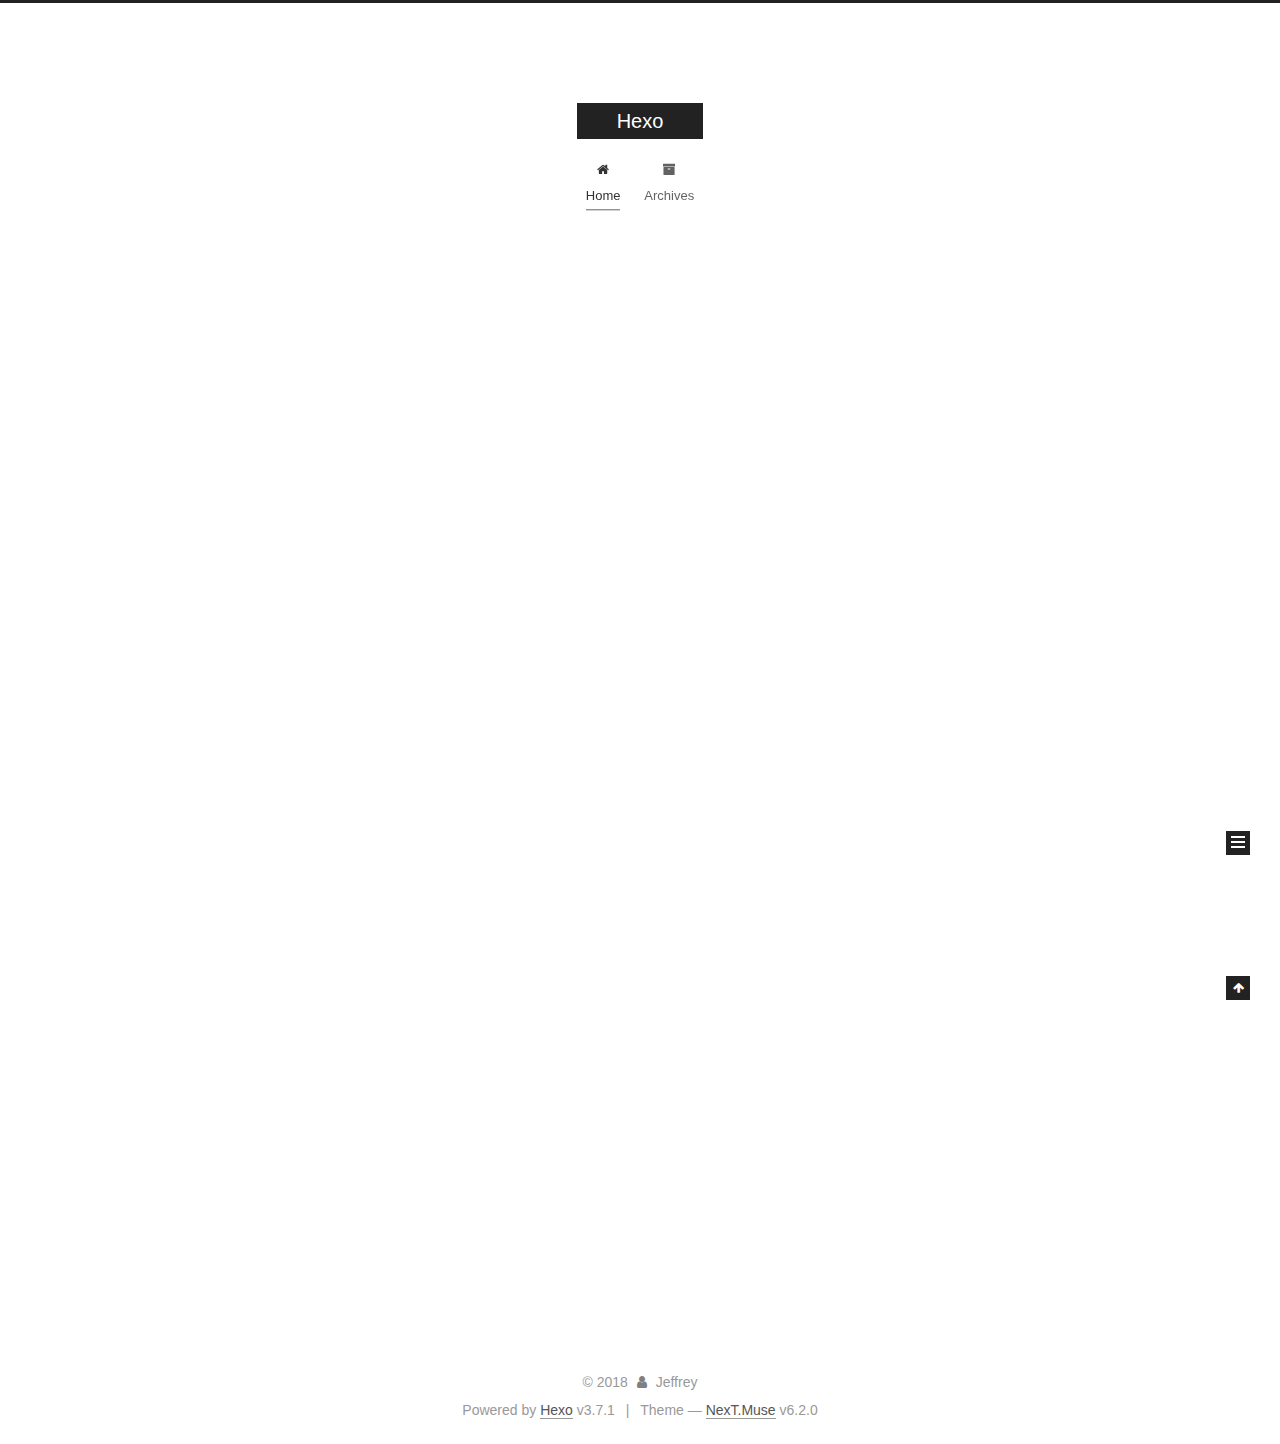
<file: index.html>
<!DOCTYPE html>






  


<html class="theme-next muse use-motion" lang="">
<head>
  <meta charset="UTF-8"/>
<meta http-equiv="X-UA-Compatible" content="IE=edge" />
<meta name="viewport" content="width=device-width, initial-scale=1, maximum-scale=2"/>
<meta name="theme-color" content="#222">












<meta http-equiv="Cache-Control" content="no-transform" />
<meta http-equiv="Cache-Control" content="no-siteapp" />






















<link href="/lib/font-awesome/css/font-awesome.min.css?v=4.6.2" rel="stylesheet" type="text/css" />

<link href="/css/main.css?v=6.2.0" rel="stylesheet" type="text/css" />


  <link rel="apple-touch-icon" sizes="180x180" href="/images/apple-touch-icon-next.png?v=6.2.0">


  <link rel="icon" type="image/png" sizes="32x32" href="/images/favicon-32x32-next.png?v=6.2.0">


  <link rel="icon" type="image/png" sizes="16x16" href="/images/favicon-16x16-next.png?v=6.2.0">


  <link rel="mask-icon" href="/images/logo.svg?v=6.2.0" color="#222">









<script type="text/javascript" id="hexo.configurations">
  var NexT = window.NexT || {};
  var CONFIG = {
    root: '/',
    scheme: 'Muse',
    version: '6.2.0',
    sidebar: {"position":"left","display":"post","offset":12,"b2t":false,"scrollpercent":false,"onmobile":false},
    fancybox: false,
    fastclick: false,
    lazyload: false,
    tabs: true,
    motion: {"enable":true,"async":false,"transition":{"post_block":"fadeIn","post_header":"slideDownIn","post_body":"slideDownIn","coll_header":"slideLeftIn","sidebar":"slideUpIn"}},
    algolia: {
      applicationID: '',
      apiKey: '',
      indexName: '',
      hits: {"per_page":10},
      labels: {"input_placeholder":"Search for Posts","hits_empty":"We didn't find any results for the search: ${query}","hits_stats":"${hits} results found in ${time} ms"}
    }
  };
</script>


  




  <meta property="og:type" content="website">
<meta property="og:title" content="Hexo">
<meta property="og:url" content="http://yoursite.com/index.html">
<meta property="og:site_name" content="Hexo">
<meta property="og:locale" content="default">
<meta name="twitter:card" content="summary">
<meta name="twitter:title" content="Hexo">






  <link rel="canonical" href="http://yoursite.com/"/>



<script type="text/javascript" id="page.configurations">
  CONFIG.page = {
    sidebar: "",
  };
</script>

  <title>Hexo</title>
  









  <noscript>
  <style type="text/css">
    .use-motion .motion-element,
    .use-motion .brand,
    .use-motion .menu-item,
    .sidebar-inner,
    .use-motion .post-block,
    .use-motion .pagination,
    .use-motion .comments,
    .use-motion .post-header,
    .use-motion .post-body,
    .use-motion .collection-title { opacity: initial; }

    .use-motion .logo,
    .use-motion .site-title,
    .use-motion .site-subtitle {
      opacity: initial;
      top: initial;
    }

    .use-motion {
      .logo-line-before i { left: initial; }
      .logo-line-after i { right: initial; }
    }
  </style>
</noscript>

</head>

<body itemscope itemtype="http://schema.org/WebPage" lang="default">

  
  
    
  

  <div class="container sidebar-position-left 
  page-home">
    <div class="headband"></div>

    <header id="header" class="header" itemscope itemtype="http://schema.org/WPHeader">
      <div class="header-inner"><div class="site-brand-wrapper">
  <div class="site-meta ">
    

    <div class="custom-logo-site-title">
      <a href="/" class="brand" rel="start">
        <span class="logo-line-before"><i></i></span>
        <span class="site-title">Hexo</span>
        <span class="logo-line-after"><i></i></span>
      </a>
    </div>
      
        <p class="site-subtitle"></p>
      
  </div>

  <div class="site-nav-toggle">
    <button aria-label="Toggle navigation bar">
      <span class="btn-bar"></span>
      <span class="btn-bar"></span>
      <span class="btn-bar"></span>
    </button>
  </div>
</div>




<nav class="site-nav">
  
    <ul id="menu" class="menu">
      
        
        
        
          
          <li class="menu-item menu-item-home menu-item-active">
    <a href="/" rel="section">
      <i class="menu-item-icon fa fa-fw fa-home"></i> <br />Home</a>
  </li>
        
        
        
          
          <li class="menu-item menu-item-archives">
    <a href="/archives/" rel="section">
      <i class="menu-item-icon fa fa-fw fa-archive"></i> <br />Archives</a>
  </li>

      
      
    </ul>
  

  
    

  

  
</nav>



  



</div>
    </header>

    


    <main id="main" class="main">
      <div class="main-inner">
        <div class="content-wrap">
          
          <div id="content" class="content">
            
  <section id="posts" class="posts-expand">
    
      

  

  
  
  

  

  <article class="post post-type-normal" itemscope itemtype="http://schema.org/Article">
  
  
  
  <div class="post-block">
    <link itemprop="mainEntityOfPage" href="http://yoursite.com/2018/04/23/hello-world/">

    <span hidden itemprop="author" itemscope itemtype="http://schema.org/Person">
      <meta itemprop="name" content="Jeffrey">
      <meta itemprop="description" content="">
      <meta itemprop="image" content="/images/avatar.gif">
    </span>

    <span hidden itemprop="publisher" itemscope itemtype="http://schema.org/Organization">
      <meta itemprop="name" content="Hexo">
    </span>

    
      <header class="post-header">

        
        
          <h1 class="post-title" itemprop="name headline">
                
                <a class="post-title-link" href="/2018/04/23/hello-world/" itemprop="url">
                  Hello World
                </a>
              
            
          </h1>
        

        <div class="post-meta">
          <span class="post-time">

            
            
            

            
              <span class="post-meta-item-icon">
                <i class="fa fa-calendar-o"></i>
              </span>
              
                <span class="post-meta-item-text">Posted on</span>
              

              
                
              

              <time title="Created: 2018-04-23 20:38:10" itemprop="dateCreated datePublished" datetime="2018-04-23T20:38:10+08:00">2018-04-23</time>
            

            
          </span>

          

          
            
          

          
          

          

          

          

        </div>
      </header>
    

    
    
    
    <div class="post-body" itemprop="articleBody">

      
      

      
        
          
            <p>Welcome to <a href="https://hexo.io/" target="_blank" rel="noopener">Hexo</a>! This is your very first post. Check <a href="https://hexo.io/docs/" target="_blank" rel="noopener">documentation</a> for more info. If you get any problems when using Hexo, you can find the answer in <a href="https://hexo.io/docs/troubleshooting.html" target="_blank" rel="noopener">troubleshooting</a> or you can ask me on <a href="https://github.com/hexojs/hexo/issues" target="_blank" rel="noopener">GitHub</a>.</p>
<h2 id="Quick-Start"><a href="#Quick-Start" class="headerlink" title="Quick Start"></a>Quick Start</h2><h3 id="Create-a-new-post"><a href="#Create-a-new-post" class="headerlink" title="Create a new post"></a>Create a new post</h3><figure class="highlight bash"><table><tr><td class="gutter"><pre><span class="line">1</span><br></pre></td><td class="code"><pre><span class="line">$ hexo new <span class="string">"My New Post"</span></span><br></pre></td></tr></table></figure>
<p>More info: <a href="https://hexo.io/docs/writing.html" target="_blank" rel="noopener">Writing</a></p>
<h3 id="Run-server"><a href="#Run-server" class="headerlink" title="Run server"></a>Run server</h3><figure class="highlight bash"><table><tr><td class="gutter"><pre><span class="line">1</span><br></pre></td><td class="code"><pre><span class="line">$ hexo server</span><br></pre></td></tr></table></figure>
<p>More info: <a href="https://hexo.io/docs/server.html" target="_blank" rel="noopener">Server</a></p>
<h3 id="Generate-static-files"><a href="#Generate-static-files" class="headerlink" title="Generate static files"></a>Generate static files</h3><figure class="highlight bash"><table><tr><td class="gutter"><pre><span class="line">1</span><br></pre></td><td class="code"><pre><span class="line">$ hexo generate</span><br></pre></td></tr></table></figure>
<p>More info: <a href="https://hexo.io/docs/generating.html" target="_blank" rel="noopener">Generating</a></p>
<h3 id="Deploy-to-remote-sites"><a href="#Deploy-to-remote-sites" class="headerlink" title="Deploy to remote sites"></a>Deploy to remote sites</h3><figure class="highlight bash"><table><tr><td class="gutter"><pre><span class="line">1</span><br></pre></td><td class="code"><pre><span class="line">$ hexo deploy</span><br></pre></td></tr></table></figure>
<p>More info: <a href="https://hexo.io/docs/deployment.html" target="_blank" rel="noopener">Deployment</a></p>

          
        
      
    </div>

    

    
    
    

    

    

    

    <footer class="post-footer">
      

      

      

      
      
        <div class="post-eof"></div>
      
    </footer>
  </div>
  
  
  
  </article>


    
  </section>

  


          </div>
          

        </div>
        
          
  
  <div class="sidebar-toggle">
    <div class="sidebar-toggle-line-wrap">
      <span class="sidebar-toggle-line sidebar-toggle-line-first"></span>
      <span class="sidebar-toggle-line sidebar-toggle-line-middle"></span>
      <span class="sidebar-toggle-line sidebar-toggle-line-last"></span>
    </div>
  </div>

  <aside id="sidebar" class="sidebar">
    
    <div class="sidebar-inner">

      

      

      <section class="site-overview-wrap sidebar-panel sidebar-panel-active">
        <div class="site-overview">
          <div class="site-author motion-element" itemprop="author" itemscope itemtype="http://schema.org/Person">
            
              <p class="site-author-name" itemprop="name">Jeffrey</p>
              <p class="site-description motion-element" itemprop="description"></p>
          </div>

          
            <nav class="site-state motion-element">
              
                <div class="site-state-item site-state-posts">
                
                  <a href="/archives/">
                
                    <span class="site-state-item-count">1</span>
                    <span class="site-state-item-name">posts</span>
                  </a>
                </div>
              

              

              
            </nav>
          

          

          

          
          

          
          

          
            
          
          

        </div>
      </section>

      

      

    </div>
  </aside>


        
      </div>
    </main>

    <footer id="footer" class="footer">
      <div class="footer-inner">
        <div class="copyright">&copy; <span itemprop="copyrightYear">2018</span>
  <span class="with-love" id="animate">
    <i class="fa fa-user"></i>
  </span>
  <span class="author" itemprop="copyrightHolder">Jeffrey</span>

  

  
</div>




  <div class="powered-by">Powered by <a class="theme-link" target="_blank" href="https://hexo.io">Hexo</a> v3.7.1</div>



  <span class="post-meta-divider">|</span>



  <div class="theme-info">Theme &mdash; <a class="theme-link" target="_blank" href="https://github.com/theme-next/hexo-theme-next">NexT.Muse</a> v6.2.0</div>




        








        
      </div>
    </footer>

    
      <div class="back-to-top">
        <i class="fa fa-arrow-up"></i>
        
      </div>
    

    

  </div>

  

<script type="text/javascript">
  if (Object.prototype.toString.call(window.Promise) !== '[object Function]') {
    window.Promise = null;
  }
</script>


























  
  
    <script type="text/javascript" src="/lib/jquery/index.js?v=2.1.3"></script>
  

  
  
    <script type="text/javascript" src="/lib/velocity/velocity.min.js?v=1.2.1"></script>
  

  
  
    <script type="text/javascript" src="/lib/velocity/velocity.ui.min.js?v=1.2.1"></script>
  


  


  <script type="text/javascript" src="/js/src/utils.js?v=6.2.0"></script>

  <script type="text/javascript" src="/js/src/motion.js?v=6.2.0"></script>



  
  

  

  


  <script type="text/javascript" src="/js/src/bootstrap.js?v=6.2.0"></script>



  



	





  





  










  





  

  

  

  

  
  

  

  

  

  

  

</body>
</html>
</file>
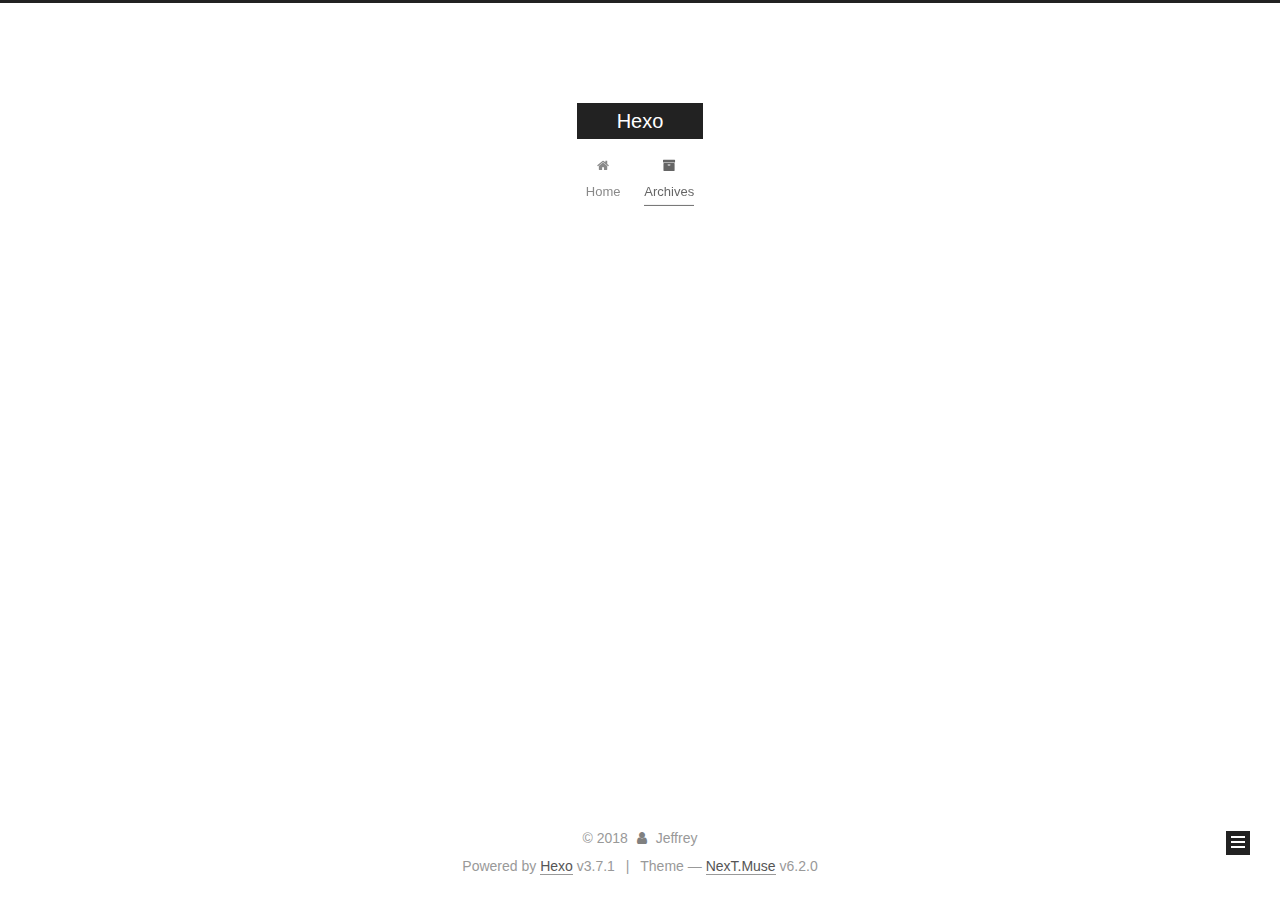
<file: archives/index.html>
<!DOCTYPE html>






  


<html class="theme-next muse use-motion" lang="">
<head>
  <meta charset="UTF-8"/>
<meta http-equiv="X-UA-Compatible" content="IE=edge" />
<meta name="viewport" content="width=device-width, initial-scale=1, maximum-scale=2"/>
<meta name="theme-color" content="#222">












<meta http-equiv="Cache-Control" content="no-transform" />
<meta http-equiv="Cache-Control" content="no-siteapp" />






















<link href="/lib/font-awesome/css/font-awesome.min.css?v=4.6.2" rel="stylesheet" type="text/css" />

<link href="/css/main.css?v=6.2.0" rel="stylesheet" type="text/css" />


  <link rel="apple-touch-icon" sizes="180x180" href="/images/apple-touch-icon-next.png?v=6.2.0">


  <link rel="icon" type="image/png" sizes="32x32" href="/images/favicon-32x32-next.png?v=6.2.0">


  <link rel="icon" type="image/png" sizes="16x16" href="/images/favicon-16x16-next.png?v=6.2.0">


  <link rel="mask-icon" href="/images/logo.svg?v=6.2.0" color="#222">









<script type="text/javascript" id="hexo.configurations">
  var NexT = window.NexT || {};
  var CONFIG = {
    root: '/',
    scheme: 'Muse',
    version: '6.2.0',
    sidebar: {"position":"left","display":"post","offset":12,"b2t":false,"scrollpercent":false,"onmobile":false},
    fancybox: false,
    fastclick: false,
    lazyload: false,
    tabs: true,
    motion: {"enable":true,"async":false,"transition":{"post_block":"fadeIn","post_header":"slideDownIn","post_body":"slideDownIn","coll_header":"slideLeftIn","sidebar":"slideUpIn"}},
    algolia: {
      applicationID: '',
      apiKey: '',
      indexName: '',
      hits: {"per_page":10},
      labels: {"input_placeholder":"Search for Posts","hits_empty":"We didn't find any results for the search: ${query}","hits_stats":"${hits} results found in ${time} ms"}
    }
  };
</script>


  




  <meta property="og:type" content="website">
<meta property="og:title" content="Hexo">
<meta property="og:url" content="http://yoursite.com/archives/index.html">
<meta property="og:site_name" content="Hexo">
<meta property="og:locale" content="default">
<meta name="twitter:card" content="summary">
<meta name="twitter:title" content="Hexo">






  <link rel="canonical" href="http://yoursite.com/archives/"/>



<script type="text/javascript" id="page.configurations">
  CONFIG.page = {
    sidebar: "",
  };
</script>

  <title>Archive | Hexo</title>
  









  <noscript>
  <style type="text/css">
    .use-motion .motion-element,
    .use-motion .brand,
    .use-motion .menu-item,
    .sidebar-inner,
    .use-motion .post-block,
    .use-motion .pagination,
    .use-motion .comments,
    .use-motion .post-header,
    .use-motion .post-body,
    .use-motion .collection-title { opacity: initial; }

    .use-motion .logo,
    .use-motion .site-title,
    .use-motion .site-subtitle {
      opacity: initial;
      top: initial;
    }

    .use-motion {
      .logo-line-before i { left: initial; }
      .logo-line-after i { right: initial; }
    }
  </style>
</noscript>

</head>

<body itemscope itemtype="http://schema.org/WebPage" lang="default">

  
  
    
  

  <div class="container sidebar-position-left page-archive">
    <div class="headband"></div>

    <header id="header" class="header" itemscope itemtype="http://schema.org/WPHeader">
      <div class="header-inner"><div class="site-brand-wrapper">
  <div class="site-meta ">
    

    <div class="custom-logo-site-title">
      <a href="/" class="brand" rel="start">
        <span class="logo-line-before"><i></i></span>
        <span class="site-title">Hexo</span>
        <span class="logo-line-after"><i></i></span>
      </a>
    </div>
      
        <p class="site-subtitle"></p>
      
  </div>

  <div class="site-nav-toggle">
    <button aria-label="Toggle navigation bar">
      <span class="btn-bar"></span>
      <span class="btn-bar"></span>
      <span class="btn-bar"></span>
    </button>
  </div>
</div>




<nav class="site-nav">
  
    <ul id="menu" class="menu">
      
        
        
        
          
          <li class="menu-item menu-item-home">
    <a href="/" rel="section">
      <i class="menu-item-icon fa fa-fw fa-home"></i> <br />Home</a>
  </li>
        
        
        
          
          <li class="menu-item menu-item-archives menu-item-active">
    <a href="/archives/" rel="section">
      <i class="menu-item-icon fa fa-fw fa-archive"></i> <br />Archives</a>
  </li>

      
      
    </ul>
  

  
    

    
    
      
      
    
      
      
    
    

  


  

  
</nav>



  



</div>
    </header>

    


    <main id="main" class="main">
      <div class="main-inner">
        <div class="content-wrap">
          
          <div id="content" class="content">
            

  
  
  
  <div class="post-block archive">
    <div id="posts" class="posts-collapse">
      <span class="archive-move-on"></span>

      
      <span class="archive-page-counter">
        
        
        
          
        
        Um..! 1 post. Keep on posting.
      </span>
      

      

        
        
        

        
          
          <div class="collection-title">
            <h1 class="archive-year" id="archive-year-2018">2018</h1>
          </div>
        
        

        

  <article class="post post-type-normal" itemscope itemtype="http://schema.org/Article">
    <header class="post-header">

      <h2 class="post-title">
        
            <a class="post-title-link" href="/2018/04/23/hello-world/" itemprop="url">
              
                <span itemprop="name">Hello World</span>
              
            </a>
        
      </h2>

      <div class="post-meta">
        <time class="post-time" itemprop="dateCreated"
              datetime="2018-04-23T20:38:10+08:00"
              content="2018-04-23" >
          04-23
        </time>
      </div>

    </header>
  </article>



      

    </div>
  </div>
  
  
  

  



          </div>
          

        </div>
        
          
  
  <div class="sidebar-toggle">
    <div class="sidebar-toggle-line-wrap">
      <span class="sidebar-toggle-line sidebar-toggle-line-first"></span>
      <span class="sidebar-toggle-line sidebar-toggle-line-middle"></span>
      <span class="sidebar-toggle-line sidebar-toggle-line-last"></span>
    </div>
  </div>

  <aside id="sidebar" class="sidebar">
    
    <div class="sidebar-inner">

      

      

      <section class="site-overview-wrap sidebar-panel sidebar-panel-active">
        <div class="site-overview">
          <div class="site-author motion-element" itemprop="author" itemscope itemtype="http://schema.org/Person">
            
              <p class="site-author-name" itemprop="name">Jeffrey</p>
              <p class="site-description motion-element" itemprop="description"></p>
          </div>

          
            <nav class="site-state motion-element">
              
                <div class="site-state-item site-state-posts">
                
                  <a href="/archives/">
                
                    <span class="site-state-item-count">1</span>
                    <span class="site-state-item-name">posts</span>
                  </a>
                </div>
              

              

              
            </nav>
          

          

          

          
          

          
          

          
            
          
          

        </div>
      </section>

      

      

    </div>
  </aside>


        
      </div>
    </main>

    <footer id="footer" class="footer">
      <div class="footer-inner">
        <div class="copyright">&copy; <span itemprop="copyrightYear">2018</span>
  <span class="with-love" id="animate">
    <i class="fa fa-user"></i>
  </span>
  <span class="author" itemprop="copyrightHolder">Jeffrey</span>

  

  
</div>




  <div class="powered-by">Powered by <a class="theme-link" target="_blank" href="https://hexo.io">Hexo</a> v3.7.1</div>



  <span class="post-meta-divider">|</span>



  <div class="theme-info">Theme &mdash; <a class="theme-link" target="_blank" href="https://github.com/theme-next/hexo-theme-next">NexT.Muse</a> v6.2.0</div>




        








        
      </div>
    </footer>

    
      <div class="back-to-top">
        <i class="fa fa-arrow-up"></i>
        
      </div>
    

    

  </div>

  

<script type="text/javascript">
  if (Object.prototype.toString.call(window.Promise) !== '[object Function]') {
    window.Promise = null;
  }
</script>


























  
  
    <script type="text/javascript" src="/lib/jquery/index.js?v=2.1.3"></script>
  

  
  
    <script type="text/javascript" src="/lib/velocity/velocity.min.js?v=1.2.1"></script>
  

  
  
    <script type="text/javascript" src="/lib/velocity/velocity.ui.min.js?v=1.2.1"></script>
  


  


  <script type="text/javascript" src="/js/src/utils.js?v=6.2.0"></script>

  <script type="text/javascript" src="/js/src/motion.js?v=6.2.0"></script>



  
  

  

  


  <script type="text/javascript" src="/js/src/bootstrap.js?v=6.2.0"></script>



  



	





  





  










  





  

  

  

  

  
  

  

  

  

  

  

</body>
</html>
</file>
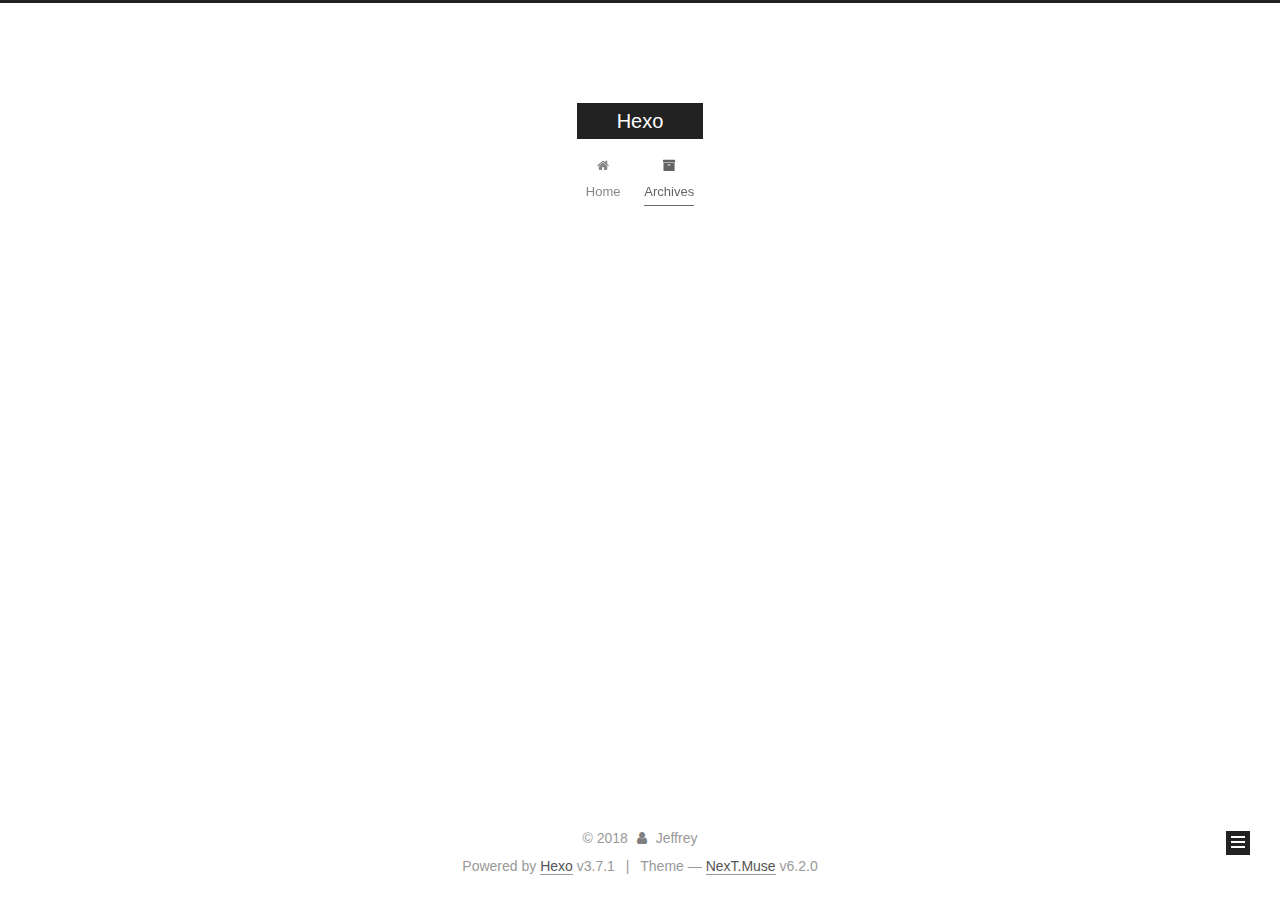
<file: archives/2018/index.html>
<!DOCTYPE html>






  


<html class="theme-next muse use-motion" lang="">
<head>
  <meta charset="UTF-8"/>
<meta http-equiv="X-UA-Compatible" content="IE=edge" />
<meta name="viewport" content="width=device-width, initial-scale=1, maximum-scale=2"/>
<meta name="theme-color" content="#222">












<meta http-equiv="Cache-Control" content="no-transform" />
<meta http-equiv="Cache-Control" content="no-siteapp" />






















<link href="/lib/font-awesome/css/font-awesome.min.css?v=4.6.2" rel="stylesheet" type="text/css" />

<link href="/css/main.css?v=6.2.0" rel="stylesheet" type="text/css" />


  <link rel="apple-touch-icon" sizes="180x180" href="/images/apple-touch-icon-next.png?v=6.2.0">


  <link rel="icon" type="image/png" sizes="32x32" href="/images/favicon-32x32-next.png?v=6.2.0">


  <link rel="icon" type="image/png" sizes="16x16" href="/images/favicon-16x16-next.png?v=6.2.0">


  <link rel="mask-icon" href="/images/logo.svg?v=6.2.0" color="#222">









<script type="text/javascript" id="hexo.configurations">
  var NexT = window.NexT || {};
  var CONFIG = {
    root: '/',
    scheme: 'Muse',
    version: '6.2.0',
    sidebar: {"position":"left","display":"post","offset":12,"b2t":false,"scrollpercent":false,"onmobile":false},
    fancybox: false,
    fastclick: false,
    lazyload: false,
    tabs: true,
    motion: {"enable":true,"async":false,"transition":{"post_block":"fadeIn","post_header":"slideDownIn","post_body":"slideDownIn","coll_header":"slideLeftIn","sidebar":"slideUpIn"}},
    algolia: {
      applicationID: '',
      apiKey: '',
      indexName: '',
      hits: {"per_page":10},
      labels: {"input_placeholder":"Search for Posts","hits_empty":"We didn't find any results for the search: ${query}","hits_stats":"${hits} results found in ${time} ms"}
    }
  };
</script>


  




  <meta property="og:type" content="website">
<meta property="og:title" content="Hexo">
<meta property="og:url" content="http://yoursite.com/archives/2018/index.html">
<meta property="og:site_name" content="Hexo">
<meta property="og:locale" content="default">
<meta name="twitter:card" content="summary">
<meta name="twitter:title" content="Hexo">






  <link rel="canonical" href="http://yoursite.com/archives/2018/"/>



<script type="text/javascript" id="page.configurations">
  CONFIG.page = {
    sidebar: "",
  };
</script>

  <title>Archive | Hexo</title>
  









  <noscript>
  <style type="text/css">
    .use-motion .motion-element,
    .use-motion .brand,
    .use-motion .menu-item,
    .sidebar-inner,
    .use-motion .post-block,
    .use-motion .pagination,
    .use-motion .comments,
    .use-motion .post-header,
    .use-motion .post-body,
    .use-motion .collection-title { opacity: initial; }

    .use-motion .logo,
    .use-motion .site-title,
    .use-motion .site-subtitle {
      opacity: initial;
      top: initial;
    }

    .use-motion {
      .logo-line-before i { left: initial; }
      .logo-line-after i { right: initial; }
    }
  </style>
</noscript>

</head>

<body itemscope itemtype="http://schema.org/WebPage" lang="default">

  
  
    
  

  <div class="container sidebar-position-left page-archive">
    <div class="headband"></div>

    <header id="header" class="header" itemscope itemtype="http://schema.org/WPHeader">
      <div class="header-inner"><div class="site-brand-wrapper">
  <div class="site-meta ">
    

    <div class="custom-logo-site-title">
      <a href="/" class="brand" rel="start">
        <span class="logo-line-before"><i></i></span>
        <span class="site-title">Hexo</span>
        <span class="logo-line-after"><i></i></span>
      </a>
    </div>
      
        <p class="site-subtitle"></p>
      
  </div>

  <div class="site-nav-toggle">
    <button aria-label="Toggle navigation bar">
      <span class="btn-bar"></span>
      <span class="btn-bar"></span>
      <span class="btn-bar"></span>
    </button>
  </div>
</div>




<nav class="site-nav">
  
    <ul id="menu" class="menu">
      
        
        
        
          
          <li class="menu-item menu-item-home">
    <a href="/" rel="section">
      <i class="menu-item-icon fa fa-fw fa-home"></i> <br />Home</a>
  </li>
        
        
        
          
          <li class="menu-item menu-item-archives menu-item-active">
    <a href="/archives/" rel="section">
      <i class="menu-item-icon fa fa-fw fa-archive"></i> <br />Archives</a>
  </li>

      
      
    </ul>
  

  
    

    
    
      
      
    
      
      
    
    

  


  

  
</nav>



  



</div>
    </header>

    


    <main id="main" class="main">
      <div class="main-inner">
        <div class="content-wrap">
          
          <div id="content" class="content">
            

  
  
  
  <div class="post-block archive">
    <div id="posts" class="posts-collapse">
      <span class="archive-move-on"></span>

      
      <span class="archive-page-counter">
        
        
        
          
        
        Um..! 1 post. Keep on posting.
      </span>
      

      

        
        
        

        
          
          <div class="collection-title">
            <h1 class="archive-year" id="archive-year-2018">2018</h1>
          </div>
        
        

        

  <article class="post post-type-normal" itemscope itemtype="http://schema.org/Article">
    <header class="post-header">

      <h2 class="post-title">
        
            <a class="post-title-link" href="/2018/04/23/hello-world/" itemprop="url">
              
                <span itemprop="name">Hello World</span>
              
            </a>
        
      </h2>

      <div class="post-meta">
        <time class="post-time" itemprop="dateCreated"
              datetime="2018-04-23T20:38:10+08:00"
              content="2018-04-23" >
          04-23
        </time>
      </div>

    </header>
  </article>



      

    </div>
  </div>
  
  
  

  



          </div>
          

        </div>
        
          
  
  <div class="sidebar-toggle">
    <div class="sidebar-toggle-line-wrap">
      <span class="sidebar-toggle-line sidebar-toggle-line-first"></span>
      <span class="sidebar-toggle-line sidebar-toggle-line-middle"></span>
      <span class="sidebar-toggle-line sidebar-toggle-line-last"></span>
    </div>
  </div>

  <aside id="sidebar" class="sidebar">
    
    <div class="sidebar-inner">

      

      

      <section class="site-overview-wrap sidebar-panel sidebar-panel-active">
        <div class="site-overview">
          <div class="site-author motion-element" itemprop="author" itemscope itemtype="http://schema.org/Person">
            
              <p class="site-author-name" itemprop="name">Jeffrey</p>
              <p class="site-description motion-element" itemprop="description"></p>
          </div>

          
            <nav class="site-state motion-element">
              
                <div class="site-state-item site-state-posts">
                
                  <a href="/archives/">
                
                    <span class="site-state-item-count">1</span>
                    <span class="site-state-item-name">posts</span>
                  </a>
                </div>
              

              

              
            </nav>
          

          

          

          
          

          
          

          
            
          
          

        </div>
      </section>

      

      

    </div>
  </aside>


        
      </div>
    </main>

    <footer id="footer" class="footer">
      <div class="footer-inner">
        <div class="copyright">&copy; <span itemprop="copyrightYear">2018</span>
  <span class="with-love" id="animate">
    <i class="fa fa-user"></i>
  </span>
  <span class="author" itemprop="copyrightHolder">Jeffrey</span>

  

  
</div>




  <div class="powered-by">Powered by <a class="theme-link" target="_blank" href="https://hexo.io">Hexo</a> v3.7.1</div>



  <span class="post-meta-divider">|</span>



  <div class="theme-info">Theme &mdash; <a class="theme-link" target="_blank" href="https://github.com/theme-next/hexo-theme-next">NexT.Muse</a> v6.2.0</div>




        








        
      </div>
    </footer>

    
      <div class="back-to-top">
        <i class="fa fa-arrow-up"></i>
        
      </div>
    

    

  </div>

  

<script type="text/javascript">
  if (Object.prototype.toString.call(window.Promise) !== '[object Function]') {
    window.Promise = null;
  }
</script>


























  
  
    <script type="text/javascript" src="/lib/jquery/index.js?v=2.1.3"></script>
  

  
  
    <script type="text/javascript" src="/lib/velocity/velocity.min.js?v=1.2.1"></script>
  

  
  
    <script type="text/javascript" src="/lib/velocity/velocity.ui.min.js?v=1.2.1"></script>
  


  


  <script type="text/javascript" src="/js/src/utils.js?v=6.2.0"></script>

  <script type="text/javascript" src="/js/src/motion.js?v=6.2.0"></script>



  
  

  

  


  <script type="text/javascript" src="/js/src/bootstrap.js?v=6.2.0"></script>



  



	





  





  










  





  

  

  

  

  
  

  

  

  

  

  

</body>
</html>
</file>
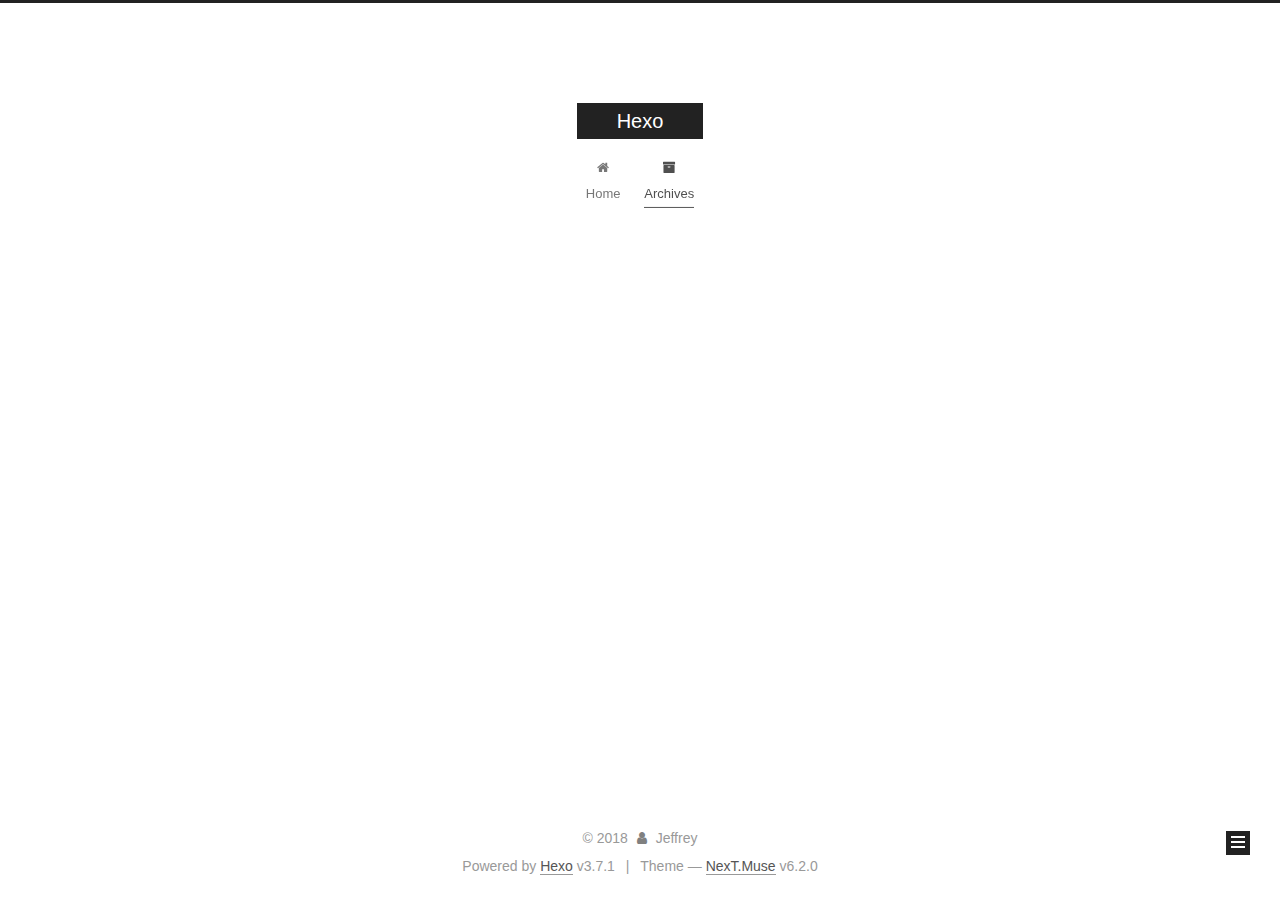
<file: archives/2018/04/index.html>
<!DOCTYPE html>






  


<html class="theme-next muse use-motion" lang="">
<head>
  <meta charset="UTF-8"/>
<meta http-equiv="X-UA-Compatible" content="IE=edge" />
<meta name="viewport" content="width=device-width, initial-scale=1, maximum-scale=2"/>
<meta name="theme-color" content="#222">












<meta http-equiv="Cache-Control" content="no-transform" />
<meta http-equiv="Cache-Control" content="no-siteapp" />






















<link href="/lib/font-awesome/css/font-awesome.min.css?v=4.6.2" rel="stylesheet" type="text/css" />

<link href="/css/main.css?v=6.2.0" rel="stylesheet" type="text/css" />


  <link rel="apple-touch-icon" sizes="180x180" href="/images/apple-touch-icon-next.png?v=6.2.0">


  <link rel="icon" type="image/png" sizes="32x32" href="/images/favicon-32x32-next.png?v=6.2.0">


  <link rel="icon" type="image/png" sizes="16x16" href="/images/favicon-16x16-next.png?v=6.2.0">


  <link rel="mask-icon" href="/images/logo.svg?v=6.2.0" color="#222">









<script type="text/javascript" id="hexo.configurations">
  var NexT = window.NexT || {};
  var CONFIG = {
    root: '/',
    scheme: 'Muse',
    version: '6.2.0',
    sidebar: {"position":"left","display":"post","offset":12,"b2t":false,"scrollpercent":false,"onmobile":false},
    fancybox: false,
    fastclick: false,
    lazyload: false,
    tabs: true,
    motion: {"enable":true,"async":false,"transition":{"post_block":"fadeIn","post_header":"slideDownIn","post_body":"slideDownIn","coll_header":"slideLeftIn","sidebar":"slideUpIn"}},
    algolia: {
      applicationID: '',
      apiKey: '',
      indexName: '',
      hits: {"per_page":10},
      labels: {"input_placeholder":"Search for Posts","hits_empty":"We didn't find any results for the search: ${query}","hits_stats":"${hits} results found in ${time} ms"}
    }
  };
</script>


  




  <meta property="og:type" content="website">
<meta property="og:title" content="Hexo">
<meta property="og:url" content="http://yoursite.com/archives/2018/04/index.html">
<meta property="og:site_name" content="Hexo">
<meta property="og:locale" content="default">
<meta name="twitter:card" content="summary">
<meta name="twitter:title" content="Hexo">






  <link rel="canonical" href="http://yoursite.com/archives/2018/04/"/>



<script type="text/javascript" id="page.configurations">
  CONFIG.page = {
    sidebar: "",
  };
</script>

  <title>Archive | Hexo</title>
  









  <noscript>
  <style type="text/css">
    .use-motion .motion-element,
    .use-motion .brand,
    .use-motion .menu-item,
    .sidebar-inner,
    .use-motion .post-block,
    .use-motion .pagination,
    .use-motion .comments,
    .use-motion .post-header,
    .use-motion .post-body,
    .use-motion .collection-title { opacity: initial; }

    .use-motion .logo,
    .use-motion .site-title,
    .use-motion .site-subtitle {
      opacity: initial;
      top: initial;
    }

    .use-motion {
      .logo-line-before i { left: initial; }
      .logo-line-after i { right: initial; }
    }
  </style>
</noscript>

</head>

<body itemscope itemtype="http://schema.org/WebPage" lang="default">

  
  
    
  

  <div class="container sidebar-position-left page-archive">
    <div class="headband"></div>

    <header id="header" class="header" itemscope itemtype="http://schema.org/WPHeader">
      <div class="header-inner"><div class="site-brand-wrapper">
  <div class="site-meta ">
    

    <div class="custom-logo-site-title">
      <a href="/" class="brand" rel="start">
        <span class="logo-line-before"><i></i></span>
        <span class="site-title">Hexo</span>
        <span class="logo-line-after"><i></i></span>
      </a>
    </div>
      
        <p class="site-subtitle"></p>
      
  </div>

  <div class="site-nav-toggle">
    <button aria-label="Toggle navigation bar">
      <span class="btn-bar"></span>
      <span class="btn-bar"></span>
      <span class="btn-bar"></span>
    </button>
  </div>
</div>




<nav class="site-nav">
  
    <ul id="menu" class="menu">
      
        
        
        
          
          <li class="menu-item menu-item-home">
    <a href="/" rel="section">
      <i class="menu-item-icon fa fa-fw fa-home"></i> <br />Home</a>
  </li>
        
        
        
          
          <li class="menu-item menu-item-archives menu-item-active">
    <a href="/archives/" rel="section">
      <i class="menu-item-icon fa fa-fw fa-archive"></i> <br />Archives</a>
  </li>

      
      
    </ul>
  

  
    

    
    
      
      
    
      
      
    
    

  


  

  
</nav>



  



</div>
    </header>

    


    <main id="main" class="main">
      <div class="main-inner">
        <div class="content-wrap">
          
          <div id="content" class="content">
            

  
  
  
  <div class="post-block archive">
    <div id="posts" class="posts-collapse">
      <span class="archive-move-on"></span>

      
      <span class="archive-page-counter">
        
        
        
          
        
        Um..! 1 post. Keep on posting.
      </span>
      

      

        
        
        

        
          
          <div class="collection-title">
            <h1 class="archive-year" id="archive-year-2018">2018</h1>
          </div>
        
        

        

  <article class="post post-type-normal" itemscope itemtype="http://schema.org/Article">
    <header class="post-header">

      <h2 class="post-title">
        
            <a class="post-title-link" href="/2018/04/23/hello-world/" itemprop="url">
              
                <span itemprop="name">Hello World</span>
              
            </a>
        
      </h2>

      <div class="post-meta">
        <time class="post-time" itemprop="dateCreated"
              datetime="2018-04-23T20:38:10+08:00"
              content="2018-04-23" >
          04-23
        </time>
      </div>

    </header>
  </article>



      

    </div>
  </div>
  
  
  

  



          </div>
          

        </div>
        
          
  
  <div class="sidebar-toggle">
    <div class="sidebar-toggle-line-wrap">
      <span class="sidebar-toggle-line sidebar-toggle-line-first"></span>
      <span class="sidebar-toggle-line sidebar-toggle-line-middle"></span>
      <span class="sidebar-toggle-line sidebar-toggle-line-last"></span>
    </div>
  </div>

  <aside id="sidebar" class="sidebar">
    
    <div class="sidebar-inner">

      

      

      <section class="site-overview-wrap sidebar-panel sidebar-panel-active">
        <div class="site-overview">
          <div class="site-author motion-element" itemprop="author" itemscope itemtype="http://schema.org/Person">
            
              <p class="site-author-name" itemprop="name">Jeffrey</p>
              <p class="site-description motion-element" itemprop="description"></p>
          </div>

          
            <nav class="site-state motion-element">
              
                <div class="site-state-item site-state-posts">
                
                  <a href="/archives/">
                
                    <span class="site-state-item-count">1</span>
                    <span class="site-state-item-name">posts</span>
                  </a>
                </div>
              

              

              
            </nav>
          

          

          

          
          

          
          

          
            
          
          

        </div>
      </section>

      

      

    </div>
  </aside>


        
      </div>
    </main>

    <footer id="footer" class="footer">
      <div class="footer-inner">
        <div class="copyright">&copy; <span itemprop="copyrightYear">2018</span>
  <span class="with-love" id="animate">
    <i class="fa fa-user"></i>
  </span>
  <span class="author" itemprop="copyrightHolder">Jeffrey</span>

  

  
</div>




  <div class="powered-by">Powered by <a class="theme-link" target="_blank" href="https://hexo.io">Hexo</a> v3.7.1</div>



  <span class="post-meta-divider">|</span>



  <div class="theme-info">Theme &mdash; <a class="theme-link" target="_blank" href="https://github.com/theme-next/hexo-theme-next">NexT.Muse</a> v6.2.0</div>




        








        
      </div>
    </footer>

    
      <div class="back-to-top">
        <i class="fa fa-arrow-up"></i>
        
      </div>
    

    

  </div>

  

<script type="text/javascript">
  if (Object.prototype.toString.call(window.Promise) !== '[object Function]') {
    window.Promise = null;
  }
</script>


























  
  
    <script type="text/javascript" src="/lib/jquery/index.js?v=2.1.3"></script>
  

  
  
    <script type="text/javascript" src="/lib/velocity/velocity.min.js?v=1.2.1"></script>
  

  
  
    <script type="text/javascript" src="/lib/velocity/velocity.ui.min.js?v=1.2.1"></script>
  


  


  <script type="text/javascript" src="/js/src/utils.js?v=6.2.0"></script>

  <script type="text/javascript" src="/js/src/motion.js?v=6.2.0"></script>



  
  

  

  


  <script type="text/javascript" src="/js/src/bootstrap.js?v=6.2.0"></script>



  



	





  





  










  





  

  

  

  

  
  

  

  

  

  

  

</body>
</html>
</file>
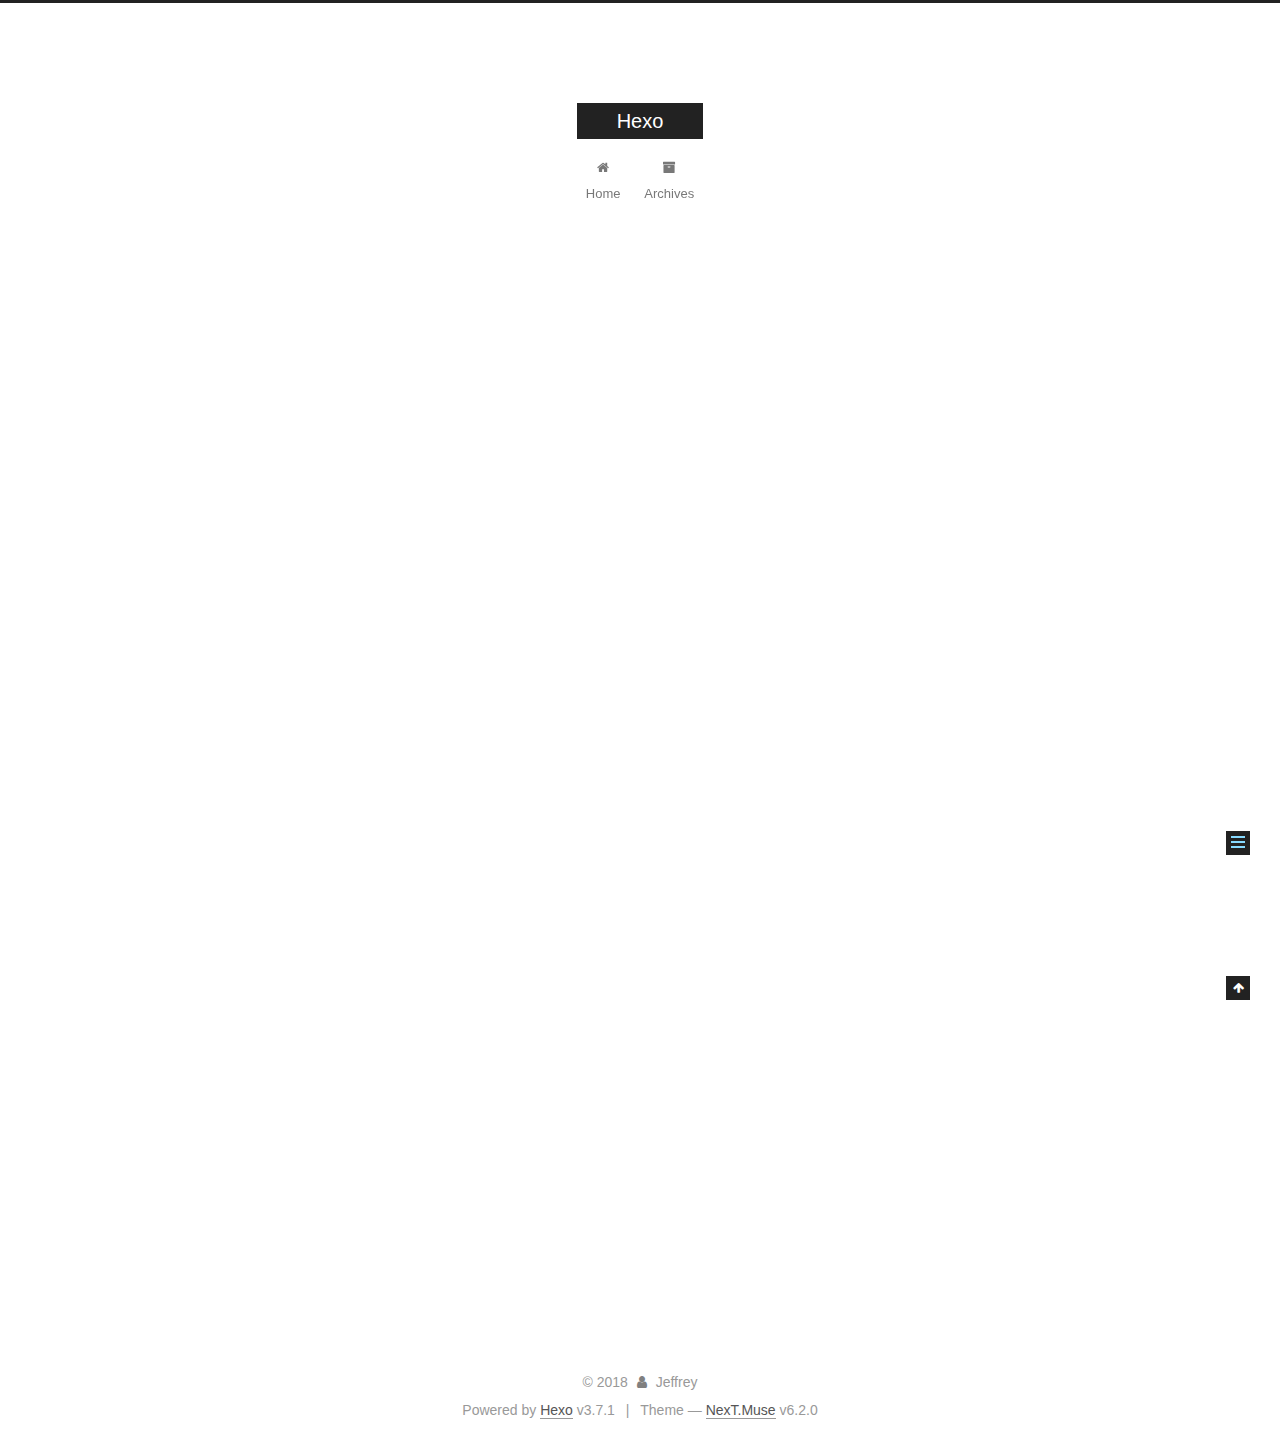
<file: 2018/04/23/hello-world/index.html>
<!DOCTYPE html>






  


<html class="theme-next muse use-motion" lang="">
<head>
  <meta charset="UTF-8"/>
<meta http-equiv="X-UA-Compatible" content="IE=edge" />
<meta name="viewport" content="width=device-width, initial-scale=1, maximum-scale=2"/>
<meta name="theme-color" content="#222">












<meta http-equiv="Cache-Control" content="no-transform" />
<meta http-equiv="Cache-Control" content="no-siteapp" />






















<link href="/lib/font-awesome/css/font-awesome.min.css?v=4.6.2" rel="stylesheet" type="text/css" />

<link href="/css/main.css?v=6.2.0" rel="stylesheet" type="text/css" />


  <link rel="apple-touch-icon" sizes="180x180" href="/images/apple-touch-icon-next.png?v=6.2.0">


  <link rel="icon" type="image/png" sizes="32x32" href="/images/favicon-32x32-next.png?v=6.2.0">


  <link rel="icon" type="image/png" sizes="16x16" href="/images/favicon-16x16-next.png?v=6.2.0">


  <link rel="mask-icon" href="/images/logo.svg?v=6.2.0" color="#222">









<script type="text/javascript" id="hexo.configurations">
  var NexT = window.NexT || {};
  var CONFIG = {
    root: '/',
    scheme: 'Muse',
    version: '6.2.0',
    sidebar: {"position":"left","display":"post","offset":12,"b2t":false,"scrollpercent":false,"onmobile":false},
    fancybox: false,
    fastclick: false,
    lazyload: false,
    tabs: true,
    motion: {"enable":true,"async":false,"transition":{"post_block":"fadeIn","post_header":"slideDownIn","post_body":"slideDownIn","coll_header":"slideLeftIn","sidebar":"slideUpIn"}},
    algolia: {
      applicationID: '',
      apiKey: '',
      indexName: '',
      hits: {"per_page":10},
      labels: {"input_placeholder":"Search for Posts","hits_empty":"We didn't find any results for the search: ${query}","hits_stats":"${hits} results found in ${time} ms"}
    }
  };
</script>


  




  <meta name="description" content="Welcome to Hexo! This is your very first post. Check documentation for more info. If you get any problems when using Hexo, you can find the answer in troubleshooting or you can ask me on GitHub. Quick">
<meta property="og:type" content="article">
<meta property="og:title" content="Hello World">
<meta property="og:url" content="http://yoursite.com/2018/04/23/hello-world/index.html">
<meta property="og:site_name" content="Hexo">
<meta property="og:description" content="Welcome to Hexo! This is your very first post. Check documentation for more info. If you get any problems when using Hexo, you can find the answer in troubleshooting or you can ask me on GitHub. Quick">
<meta property="og:locale" content="default">
<meta property="og:updated_time" content="2018-04-23T12:38:10.000Z">
<meta name="twitter:card" content="summary">
<meta name="twitter:title" content="Hello World">
<meta name="twitter:description" content="Welcome to Hexo! This is your very first post. Check documentation for more info. If you get any problems when using Hexo, you can find the answer in troubleshooting or you can ask me on GitHub. Quick">






  <link rel="canonical" href="http://yoursite.com/2018/04/23/hello-world/"/>



<script type="text/javascript" id="page.configurations">
  CONFIG.page = {
    sidebar: "",
  };
</script>

  <title>Hello World | Hexo</title>
  









  <noscript>
  <style type="text/css">
    .use-motion .motion-element,
    .use-motion .brand,
    .use-motion .menu-item,
    .sidebar-inner,
    .use-motion .post-block,
    .use-motion .pagination,
    .use-motion .comments,
    .use-motion .post-header,
    .use-motion .post-body,
    .use-motion .collection-title { opacity: initial; }

    .use-motion .logo,
    .use-motion .site-title,
    .use-motion .site-subtitle {
      opacity: initial;
      top: initial;
    }

    .use-motion {
      .logo-line-before i { left: initial; }
      .logo-line-after i { right: initial; }
    }
  </style>
</noscript>

</head>

<body itemscope itemtype="http://schema.org/WebPage" lang="default">

  
  
    
  

  <div class="container sidebar-position-left page-post-detail">
    <div class="headband"></div>

    <header id="header" class="header" itemscope itemtype="http://schema.org/WPHeader">
      <div class="header-inner"><div class="site-brand-wrapper">
  <div class="site-meta ">
    

    <div class="custom-logo-site-title">
      <a href="/" class="brand" rel="start">
        <span class="logo-line-before"><i></i></span>
        <span class="site-title">Hexo</span>
        <span class="logo-line-after"><i></i></span>
      </a>
    </div>
      
        <p class="site-subtitle"></p>
      
  </div>

  <div class="site-nav-toggle">
    <button aria-label="Toggle navigation bar">
      <span class="btn-bar"></span>
      <span class="btn-bar"></span>
      <span class="btn-bar"></span>
    </button>
  </div>
</div>




<nav class="site-nav">
  
    <ul id="menu" class="menu">
      
        
        
        
          
          <li class="menu-item menu-item-home">
    <a href="/" rel="section">
      <i class="menu-item-icon fa fa-fw fa-home"></i> <br />Home</a>
  </li>
        
        
        
          
          <li class="menu-item menu-item-archives">
    <a href="/archives/" rel="section">
      <i class="menu-item-icon fa fa-fw fa-archive"></i> <br />Archives</a>
  </li>

      
      
    </ul>
  

  
    

  

  
</nav>



  



</div>
    </header>

    


    <main id="main" class="main">
      <div class="main-inner">
        <div class="content-wrap">
          
          <div id="content" class="content">
            

  <div id="posts" class="posts-expand">
    

  

  
  
  

  

  <article class="post post-type-normal" itemscope itemtype="http://schema.org/Article">
  
  
  
  <div class="post-block">
    <link itemprop="mainEntityOfPage" href="http://yoursite.com/2018/04/23/hello-world/">

    <span hidden itemprop="author" itemscope itemtype="http://schema.org/Person">
      <meta itemprop="name" content="Jeffrey">
      <meta itemprop="description" content="">
      <meta itemprop="image" content="/images/avatar.gif">
    </span>

    <span hidden itemprop="publisher" itemscope itemtype="http://schema.org/Organization">
      <meta itemprop="name" content="Hexo">
    </span>

    
      <header class="post-header">

        
        
          <h1 class="post-title" itemprop="name headline">Hello World
              
            
          </h1>
        

        <div class="post-meta">
          <span class="post-time">

            
            
            

            
              <span class="post-meta-item-icon">
                <i class="fa fa-calendar-o"></i>
              </span>
              
                <span class="post-meta-item-text">Posted on</span>
              

              
                
              

              <time title="Created: 2018-04-23 20:38:10" itemprop="dateCreated datePublished" datetime="2018-04-23T20:38:10+08:00">2018-04-23</time>
            

            
          </span>

          

          
            
          

          
          

          

          

          

        </div>
      </header>
    

    
    
    
    <div class="post-body" itemprop="articleBody">

      
      

      
        <p>Welcome to <a href="https://hexo.io/" target="_blank" rel="noopener">Hexo</a>! This is your very first post. Check <a href="https://hexo.io/docs/" target="_blank" rel="noopener">documentation</a> for more info. If you get any problems when using Hexo, you can find the answer in <a href="https://hexo.io/docs/troubleshooting.html" target="_blank" rel="noopener">troubleshooting</a> or you can ask me on <a href="https://github.com/hexojs/hexo/issues" target="_blank" rel="noopener">GitHub</a>.</p>
<h2 id="Quick-Start"><a href="#Quick-Start" class="headerlink" title="Quick Start"></a>Quick Start</h2><h3 id="Create-a-new-post"><a href="#Create-a-new-post" class="headerlink" title="Create a new post"></a>Create a new post</h3><figure class="highlight bash"><table><tr><td class="gutter"><pre><span class="line">1</span><br></pre></td><td class="code"><pre><span class="line">$ hexo new <span class="string">"My New Post"</span></span><br></pre></td></tr></table></figure>
<p>More info: <a href="https://hexo.io/docs/writing.html" target="_blank" rel="noopener">Writing</a></p>
<h3 id="Run-server"><a href="#Run-server" class="headerlink" title="Run server"></a>Run server</h3><figure class="highlight bash"><table><tr><td class="gutter"><pre><span class="line">1</span><br></pre></td><td class="code"><pre><span class="line">$ hexo server</span><br></pre></td></tr></table></figure>
<p>More info: <a href="https://hexo.io/docs/server.html" target="_blank" rel="noopener">Server</a></p>
<h3 id="Generate-static-files"><a href="#Generate-static-files" class="headerlink" title="Generate static files"></a>Generate static files</h3><figure class="highlight bash"><table><tr><td class="gutter"><pre><span class="line">1</span><br></pre></td><td class="code"><pre><span class="line">$ hexo generate</span><br></pre></td></tr></table></figure>
<p>More info: <a href="https://hexo.io/docs/generating.html" target="_blank" rel="noopener">Generating</a></p>
<h3 id="Deploy-to-remote-sites"><a href="#Deploy-to-remote-sites" class="headerlink" title="Deploy to remote sites"></a>Deploy to remote sites</h3><figure class="highlight bash"><table><tr><td class="gutter"><pre><span class="line">1</span><br></pre></td><td class="code"><pre><span class="line">$ hexo deploy</span><br></pre></td></tr></table></figure>
<p>More info: <a href="https://hexo.io/docs/deployment.html" target="_blank" rel="noopener">Deployment</a></p>

      
    </div>

    

    
    
    

    

    

    

    <footer class="post-footer">
      

      
      
      

      

      
      
    </footer>
  </div>
  
  
  
  </article>



    <div class="post-spread">
      
    </div>
  </div>


          </div>
          

  



        </div>
        
          
  
  <div class="sidebar-toggle">
    <div class="sidebar-toggle-line-wrap">
      <span class="sidebar-toggle-line sidebar-toggle-line-first"></span>
      <span class="sidebar-toggle-line sidebar-toggle-line-middle"></span>
      <span class="sidebar-toggle-line sidebar-toggle-line-last"></span>
    </div>
  </div>

  <aside id="sidebar" class="sidebar">
    
    <div class="sidebar-inner">

      

      
        <ul class="sidebar-nav motion-element">
          <li class="sidebar-nav-toc sidebar-nav-active" data-target="post-toc-wrap">
            Table of Contents
          </li>
          <li class="sidebar-nav-overview" data-target="site-overview-wrap">
            Overview
          </li>
        </ul>
      

      <section class="site-overview-wrap sidebar-panel">
        <div class="site-overview">
          <div class="site-author motion-element" itemprop="author" itemscope itemtype="http://schema.org/Person">
            
              <p class="site-author-name" itemprop="name">Jeffrey</p>
              <p class="site-description motion-element" itemprop="description"></p>
          </div>

          
            <nav class="site-state motion-element">
              
                <div class="site-state-item site-state-posts">
                
                  <a href="/archives/">
                
                    <span class="site-state-item-count">1</span>
                    <span class="site-state-item-name">posts</span>
                  </a>
                </div>
              

              

              
            </nav>
          

          

          

          
          

          
          

          
            
          
          

        </div>
      </section>

      
      <!--noindex-->
        <section class="post-toc-wrap motion-element sidebar-panel sidebar-panel-active">
          <div class="post-toc">

            
              
            

            
              <div class="post-toc-content"><ol class="nav"><li class="nav-item nav-level-2"><a class="nav-link" href="#Quick-Start"><span class="nav-number">1.</span> <span class="nav-text">Quick Start</span></a><ol class="nav-child"><li class="nav-item nav-level-3"><a class="nav-link" href="#Create-a-new-post"><span class="nav-number">1.1.</span> <span class="nav-text">Create a new post</span></a></li><li class="nav-item nav-level-3"><a class="nav-link" href="#Run-server"><span class="nav-number">1.2.</span> <span class="nav-text">Run server</span></a></li><li class="nav-item nav-level-3"><a class="nav-link" href="#Generate-static-files"><span class="nav-number">1.3.</span> <span class="nav-text">Generate static files</span></a></li><li class="nav-item nav-level-3"><a class="nav-link" href="#Deploy-to-remote-sites"><span class="nav-number">1.4.</span> <span class="nav-text">Deploy to remote sites</span></a></li></ol></li></ol></div>
            

          </div>
        </section>
      <!--/noindex-->
      

      

    </div>
  </aside>


        
      </div>
    </main>

    <footer id="footer" class="footer">
      <div class="footer-inner">
        <div class="copyright">&copy; <span itemprop="copyrightYear">2018</span>
  <span class="with-love" id="animate">
    <i class="fa fa-user"></i>
  </span>
  <span class="author" itemprop="copyrightHolder">Jeffrey</span>

  

  
</div>




  <div class="powered-by">Powered by <a class="theme-link" target="_blank" href="https://hexo.io">Hexo</a> v3.7.1</div>



  <span class="post-meta-divider">|</span>



  <div class="theme-info">Theme &mdash; <a class="theme-link" target="_blank" href="https://github.com/theme-next/hexo-theme-next">NexT.Muse</a> v6.2.0</div>




        








        
      </div>
    </footer>

    
      <div class="back-to-top">
        <i class="fa fa-arrow-up"></i>
        
      </div>
    

    

  </div>

  

<script type="text/javascript">
  if (Object.prototype.toString.call(window.Promise) !== '[object Function]') {
    window.Promise = null;
  }
</script>


























  
  
    <script type="text/javascript" src="/lib/jquery/index.js?v=2.1.3"></script>
  

  
  
    <script type="text/javascript" src="/lib/velocity/velocity.min.js?v=1.2.1"></script>
  

  
  
    <script type="text/javascript" src="/lib/velocity/velocity.ui.min.js?v=1.2.1"></script>
  


  


  <script type="text/javascript" src="/js/src/utils.js?v=6.2.0"></script>

  <script type="text/javascript" src="/js/src/motion.js?v=6.2.0"></script>



  
  

  
  <script type="text/javascript" src="/js/src/scrollspy.js?v=6.2.0"></script>
<script type="text/javascript" src="/js/src/post-details.js?v=6.2.0"></script>



  


  <script type="text/javascript" src="/js/src/bootstrap.js?v=6.2.0"></script>



  



	





  





  










  





  

  

  

  

  
  

  

  

  

  

  

</body>
</html>
</file>
<file: css/main.css>
/* normalize.css v3.0.2 | MIT License | git.io/normalize */
html {
  font-family: sans-serif; /* 1 */
  -ms-text-size-adjust: 100%; /* 2 */
  -webkit-text-size-adjust: 100%; /* 2 */
}
body {
  margin: 0;
}
article,
aside,
details,
figcaption,
figure,
footer,
header,
hgroup,
main,
menu,
nav,
section,
summary {
  display: block;
}
audio,
canvas,
progress,
video {
  display: inline-block; /* 1 */
  vertical-align: baseline; /* 2 */
}
audio:not([controls]) {
  display: none;
  height: 0;
}
[hidden],
template {
  display: none;
}
a {
  background-color: transparent;
}
a:active,
a:hover {
  outline: 0;
}
abbr[title] {
  border-bottom: 1px dotted;
}
b,
strong {
  font-weight: bold;
}
dfn {
  font-style: italic;
}
h1 {
  font-size: 2em;
  margin: 0.67em 0;
}
mark {
  background: #ff0;
  color: #000;
}
small {
  font-size: 80%;
}
sub,
sup {
  font-size: 75%;
  line-height: 0;
  position: relative;
  vertical-align: baseline;
}
sup {
  top: -0.5em;
}
sub {
  bottom: -0.25em;
}
img {
  border: 0;
}
svg:not(:root) {
  overflow: hidden;
}
figure {
  margin: 1em 40px;
}
hr {
  -moz-box-sizing: content-box;
  box-sizing: content-box;
  height: 0;
}
pre {
  overflow: auto;
}
code,
kbd,
pre,
samp {
  font-family: monospace, monospace;
  font-size: 1em;
}
button,
input,
optgroup,
select,
textarea {
  color: inherit; /* 1 */
  font: inherit; /* 2 */
  margin: 0; /* 3 */
}
button {
  overflow: visible;
}
button,
select {
  text-transform: none;
}
button,
html input[type="button"],
input[type="reset"],
input[type="submit"] {
  -webkit-appearance: button; /* 2 */
  cursor: pointer; /* 3 */
}
button[disabled],
html input[disabled] {
  cursor: default;
}
button::-moz-focus-inner,
input::-moz-focus-inner {
  border: 0;
  padding: 0;
}
input {
  line-height: normal;
}
input[type="checkbox"],
input[type="radio"] {
  box-sizing: border-box; /* 1 */
  padding: 0; /* 2 */
}
input[type="number"]::-webkit-inner-spin-button,
input[type="number"]::-webkit-outer-spin-button {
  height: auto;
}
input[type="search"] {
  -webkit-appearance: textfield; /* 1 */
  -moz-box-sizing: content-box;
  -webkit-box-sizing: content-box; /* 2 */
  box-sizing: content-box;
}
input[type="search"]::-webkit-search-cancel-button,
input[type="search"]::-webkit-search-decoration {
  -webkit-appearance: none;
}
fieldset {
  border: 1px solid #c0c0c0;
  margin: 0 2px;
  padding: 0.35em 0.625em 0.75em;
}
legend {
  border: 0; /* 1 */
  padding: 0; /* 2 */
}
textarea {
  overflow: auto;
}
optgroup {
  font-weight: bold;
}
table {
  border-collapse: collapse;
  border-spacing: 0;
}
td,
th {
  padding: 0;
}
::selection {
  background: #262a30;
  color: #fff;
}
body {
  position: relative;
  font-family: 'Lato', "PingFang SC", "Microsoft YaHei", sans-serif;
  font-size: 14px;
  line-height: 2;
  color: #555;
  background: #fff;
}
@media (max-width: 767px) {
  body {
    padding-right: 0 !important;
  }
}
@media (min-width: 768px) and (max-width: 991px) {
  body {
    padding-right: 0 !important;
  }
}
@media (min-width: 1600px) {
  body {
    font-size: 16px;
  }
}
h1,
h2,
h3,
h4,
h5,
h6 {
  margin: 0;
  padding: 0;
  font-weight: bold;
  line-height: 1.5;
  font-family: 'Lato', "PingFang SC", "Microsoft YaHei", sans-serif;
}
h1,
h2,
h3,
h4,
h5,
h6 {
  margin: 20px 0 15px;
}
h1 {
  font-size: 22px;
}
@media (max-width: 767px) {
  h1 {
    font-size: 18px;
  }
}
h2 {
  font-size: 20px;
}
@media (max-width: 767px) {
  h2 {
    font-size: 16px;
  }
}
h3 {
  font-size: 18px;
}
@media (max-width: 767px) {
  h3 {
    font-size: 14px;
  }
}
h4 {
  font-size: 16px;
}
@media (max-width: 767px) {
  h4 {
    font-size: 12px;
  }
}
h5 {
  font-size: 14px;
}
@media (max-width: 767px) {
  h5 {
    font-size: 10px;
  }
}
h6 {
  font-size: 12px;
}
@media (max-width: 767px) {
  h6 {
    font-size: 8px;
  }
}
p {
  margin: 0 0 20px 0;
}
a {
  color: #555;
  text-decoration: none;
  outline: none;
  border-bottom: 1px solid #999;
  word-wrap: break-word;
}
a:hover {
  color: #222;
  border-bottom-color: #222;
}
blockquote {
  margin: 0;
  padding: 0;
}
img {
  display: block;
  margin: auto;
  max-width: 100%;
  height: auto;
}
hr {
  margin: 40px 0;
  height: 3px;
  border: none;
  background-color: #ddd;
  background-image: repeating-linear-gradient(-45deg, #fff, #fff 4px, transparent 4px, transparent 8px);
}
blockquote {
  padding: 0 15px;
  color: #666;
  border-left: 4px solid #ddd;
}
blockquote cite::before {
  content: "-";
  padding: 0 5px;
}
dt {
  font-weight: 700;
}
dd {
  margin: 0;
  padding: 0;
}
kbd {
  border: 1px solid #ccc;
  border-radius: 0.2em;
  box-shadow: 0.1em 0.1em 0.2em rgba(0,0,0,0.1);
  background-color: #f9f9f9;
  font-family: inherit;
  background-image: -webkit-linear-gradient(top, #eee, #fff, #eee);
  padding: 0.1em 0.3em;
  white-space: nowrap;
}
.text-left {
  text-align: left;
}
.text-center {
  text-align: center;
}
.text-right {
  text-align: right;
}
.text-justify {
  text-align: justify;
}
.text-nowrap {
  white-space: nowrap;
}
.text-lowercase {
  text-transform: lowercase;
}
.text-uppercase {
  text-transform: uppercase;
}
.text-capitalize {
  text-transform: capitalize;
}
.center-block {
  display: block;
  margin-left: auto;
  margin-right: auto;
}
.clearfix:before,
.clearfix:after {
  content: " ";
  display: table;
}
.clearfix:after {
  clear: both;
}
.pullquote {
  width: 45%;
}
.pullquote.left {
  float: left;
  margin-left: 5px;
  margin-right: 10px;
}
.pullquote.right {
  float: right;
  margin-left: 10px;
  margin-right: 5px;
}
.affix.affix.affix {
  position: fixed;
}
.translation {
  margin-top: -20px;
  font-size: 14px;
  color: #999;
}
.scrollbar-measure {
  width: 100px;
  height: 100px;
  overflow: scroll;
  position: absolute;
  top: -9999px;
}
.use-motion .motion-element {
  opacity: 0;
}
table {
  margin: 20px 0;
  width: 100%;
  border-collapse: collapse;
  border-spacing: 0;
  border: 1px solid #ddd;
  font-size: 14px;
  word-wrap: break-all;
}
table>tbody>tr:nth-of-type(odd) {
  background-color: #f9f9f9;
}
table>tbody>tr:hover {
  background-color: #f5f5f5;
}
caption,
th,
td {
  padding: 8px;
  text-align: left;
  vertical-align: middle;
  font-weight: normal;
}
th,
td {
  border-bottom: 3px solid #ddd;
  border-right: 1px solid #eee;
}
th {
  padding-bottom: 10px;
  font-weight: 700;
}
td {
  border-bottom-width: 1px;
}
html,
body {
  height: 100%;
}
.container {
  position: relative;
  min-height: 100%;
}
.header-inner {
  margin: 0 auto;
  padding: 100px 0 70px;
  width: 700px;
}
@media (min-width: 1600px) {
  .container .header-inner {
    width: 900px;
  }
}
.main {
  padding-bottom: 150px;
}
.main-inner {
  margin: 0 auto;
  width: 700px;
}
@media (min-width: 1600px) {
  .container .main-inner {
    width: 900px;
  }
}
.footer {
  position: absolute;
  left: 0;
  bottom: 0;
  width: 100%;
  min-height: 50px;
}
.footer-inner {
  box-sizing: border-box;
  margin: 20px auto;
  width: 700px;
}
@media (min-width: 1600px) {
  .container .footer-inner {
    width: 900px;
  }
}
pre,
.highlight {
  overflow: auto;
  margin: 20px 0;
  padding: 0;
  font-size: 14px;
  color: #4d4d4c;
  background: #f7f7f7;
  line-height: 1.6;
}
pre,
code {
  font-family: consolas, Menlo, "PingFang SC", "Microsoft YaHei", monospace;
}
code {
  padding: 2px 4px;
  word-wrap: break-word;
  color: #555;
  background: #eee;
  border-radius: 3px;
  font-size: 14px;
}
pre {
  padding: 10px;
}
pre code {
  padding: 0;
  color: #4d4d4c;
  background: none;
  text-shadow: none;
}
.highlight {
  border-radius: 1px;
}
.highlight pre {
  border: none;
  margin: 0;
  padding: 10px 0;
}
.highlight table {
  margin: 0;
  width: auto;
  border: none;
}
.highlight td {
  border: none;
  padding: 0;
}
.highlight figcaption {
  font-size: 1em;
  color: #4d4d4c;
  line-height: 1em;
  margin-bottom: 1em;
  margin: 0em;
  padding: 0.5em;
  background: #eee;
  border-bottom: 1px solid #e9e9e9;
}
.highlight figcaption:before,
.highlight figcaption:after {
  content: " ";
  display: table;
}
.highlight figcaption:after {
  clear: both;
}
.highlight figcaption a {
  float: right;
  color: #4d4d4c;
}
.highlight figcaption a:hover {
  border-bottom-color: #4d4d4c;
}
.highlight .gutter pre {
  padding-left: 10px;
  padding-right: 10px;
  color: #869194;
  text-align: right;
  background-color: #eff2f3;
}
.highlight .code pre {
  width: 100%;
  padding-left: 10px;
  padding-right: 10px;
  background-color: #f7f7f7;
}
.highlight .line {
  height: 20px;
}
.gutter {
  -webkit-user-select: none;
  -moz-user-select: none;
  -ms-user-select: none;
  user-select: none;
}
.gist table {
  width: auto;
}
.gist table td {
  border: none;
}
pre .deletion {
  background: #fdd;
}
pre .addition {
  background: #dfd;
}
pre .meta {
  color: #8959a8;
}
pre .comment {
  color: #8e908c;
}
pre .variable,
pre .attribute,
pre .tag,
pre .regexp,
pre .ruby .constant,
pre .xml .tag .title,
pre .xml .pi,
pre .xml .doctype,
pre .html .doctype,
pre .css .id,
pre .css .class,
pre .css .pseudo {
  color: #c82829;
}
pre .number,
pre .preprocessor,
pre .built_in,
pre .literal,
pre .params,
pre .constant,
pre .command {
  color: #f5871f;
}
pre .ruby .class .title,
pre .css .rules .attribute,
pre .string,
pre .value,
pre .inheritance,
pre .header,
pre .ruby .symbol,
pre .xml .cdata,
pre .special,
pre .number,
pre .formula {
  color: #718c00;
}
pre .title,
pre .css .hexcolor {
  color: #3e999f;
}
pre .function,
pre .python .decorator,
pre .python .title,
pre .ruby .function .title,
pre .ruby .title .keyword,
pre .perl .sub,
pre .javascript .title,
pre .coffeescript .title {
  color: #4271ae;
}
pre .keyword,
pre .javascript .function {
  color: #8959a8;
}
.full-image.full-image.full-image.full-image {
  border: none;
  max-width: 100%;
  width: auto;
  margin: 20px auto 25px;
}
.blockquote-center,
.page-home .post-type-quote blockquote,
.page-post-detail .post-type-quote blockquote {
  position: relative;
  margin: 40px 0;
  padding: 0;
  border-left: none;
  text-align: center;
}
.blockquote-center::before,
.page-home .post-type-quote blockquote::before,
.page-post-detail .post-type-quote blockquote::before,
.blockquote-center::after,
.page-home .post-type-quote blockquote::after,
.page-post-detail .post-type-quote blockquote::after {
  position: absolute;
  content: ' ';
  display: block;
  width: 100%;
  height: 24px;
  opacity: 0.2;
  background-repeat: no-repeat;
  background-position: 0 -6px;
  background-size: 22px 22px;
}
.blockquote-center::before,
.page-home .post-type-quote blockquote::before,
.page-post-detail .post-type-quote blockquote::before {
  top: -20px;
  background-image: url("../images/quote-l.svg");
  border-top: 1px solid #ccc;
}
.blockquote-center::after,
.page-home .post-type-quote blockquote::after,
.page-post-detail .post-type-quote blockquote::after {
  bottom: -20px;
  background-image: url("../images/quote-r.svg");
  border-bottom: 1px solid #ccc;
  background-position: 100% 8px;
}
.blockquote-center p,
.page-home .post-type-quote blockquote p,
.page-post-detail .post-type-quote blockquote p,
.blockquote-center div,
.page-home .post-type-quote blockquote div,
.page-post-detail .post-type-quote blockquote div {
  text-align: center;
}
.post .post-body .group-picture img {
  box-sizing: border-box;
  padding: 0 3px;
  border: none;
}
.post .group-picture-row {
  overflow: hidden;
  margin-top: 6px;
}
.post .group-picture-row:first-child {
  margin-top: 0;
}
.post .group-picture-column {
  float: left;
}
.page-post-detail .post-body .group-picture-column {
  float: none;
  margin-top: 10px;
  width: auto !important;
}
.page-post-detail .post-body .group-picture-column img {
  margin: 0 auto;
}
.page-archive .group-picture-container {
  overflow: hidden;
}
.page-archive .group-picture-row {
  float: left;
}
.page-archive .group-picture-row:first-child {
  margin-top: 6px;
}
.page-archive .group-picture-column {
  max-width: 150px;
  max-height: 150px;
}
.post-body .note {
  position: relative;
  padding: 15px;
  margin-bottom: 20px;
  border: 1px solid #eee;
  border-left-width: 5px;
  border-radius: 3px;
}
.post-body .note h2,
.post-body .note h3,
.post-body .note h4,
.post-body .note h5,
.post-body .note h6 {
  margin-top: 0;
  margin-bottom: 0;
  border-bottom: initial;
  padding-top: 0 !important;
}
.post-body .note p:first-child,
.post-body .note ul:first-child,
.post-body .note ol:first-child,
.post-body .note table:first-child,
.post-body .note pre:first-child,
.post-body .note blockquote:first-child {
  margin-top: 0;
}
.post-body .note p:last-child,
.post-body .note ul:last-child,
.post-body .note ol:last-child,
.post-body .note table:last-child,
.post-body .note pre:last-child,
.post-body .note blockquote:last-child {
  margin-bottom: 0;
}
.post-body .note.default {
  border-left-color: #777;
}
.post-body .note.default h2,
.post-body .note.default h3,
.post-body .note.default h4,
.post-body .note.default h5,
.post-body .note.default h6 {
  color: #777;
}
.post-body .note.primary {
  border-left-color: #6f42c1;
}
.post-body .note.primary h2,
.post-body .note.primary h3,
.post-body .note.primary h4,
.post-body .note.primary h5,
.post-body .note.primary h6 {
  color: #6f42c1;
}
.post-body .note.info {
  border-left-color: #428bca;
}
.post-body .note.info h2,
.post-body .note.info h3,
.post-body .note.info h4,
.post-body .note.info h5,
.post-body .note.info h6 {
  color: #428bca;
}
.post-body .note.success {
  border-left-color: #5cb85c;
}
.post-body .note.success h2,
.post-body .note.success h3,
.post-body .note.success h4,
.post-body .note.success h5,
.post-body .note.success h6 {
  color: #5cb85c;
}
.post-body .note.warning {
  border-left-color: #f0ad4e;
}
.post-body .note.warning h2,
.post-body .note.warning h3,
.post-body .note.warning h4,
.post-body .note.warning h5,
.post-body .note.warning h6 {
  color: #f0ad4e;
}
.post-body .note.danger {
  border-left-color: #d9534f;
}
.post-body .note.danger h2,
.post-body .note.danger h3,
.post-body .note.danger h4,
.post-body .note.danger h5,
.post-body .note.danger h6 {
  color: #d9534f;
}
.post-body .label {
  display: inline;
  padding: 0 2px;
  white-space: nowrap;
}
.post-body .label.default {
  background-color: #f0f0f0;
}
.post-body .label.primary {
  background-color: #efe6f7;
}
.post-body .label.info {
  background-color: #e5f2f8;
}
.post-body .label.success {
  background-color: #e7f4e9;
}
.post-body .label.warning {
  background-color: #fcf6e1;
}
.post-body .label.danger {
  background-color: #fae8eb;
}
.post-body .tabs {
  position: relative;
  display: block;
  margin-bottom: 20px;
  padding-top: 10px;
}
.post-body .tabs ul.nav-tabs {
  margin: 0;
  padding: 0;
  display: flex;
  margin-bottom: -1px;
}
@media (max-width: 413px) {
  .post-body .tabs ul.nav-tabs {
    display: block;
    margin-bottom: 5px;
  }
}
.post-body .tabs ul.nav-tabs li.tab {
  list-style-type: none !important;
  margin: 0 0.25em 0 0;
  border-top: 3px solid transparent;
  border-left: 1px solid transparent;
  border-right: 1px solid transparent;
}
@media (max-width: 413px) {
  .post-body .tabs ul.nav-tabs li.tab {
    margin: initial;
    border-top: 1px solid transparent;
    border-left: 3px solid transparent;
    border-right: 1px solid transparent;
    border-bottom: 1px solid transparent;
  }
}
.post-body .tabs ul.nav-tabs li.tab a {
  outline: 0;
  border-bottom: initial;
  display: block;
  line-height: 1.8em;
  padding: 0.25em 0.75em;
  transition-duration: 0.2s;
  transition-timing-function: ease-out;
  transition-delay: 0s;
}
.post-body .tabs ul.nav-tabs li.tab a i {
  width: 1.285714285714286em;
}
.post-body .tabs ul.nav-tabs li.tab.active {
  border-top: 3px solid #fc6423;
  border-left: 1px solid #ddd;
  border-right: 1px solid #ddd;
  background-color: #fff;
}
@media (max-width: 413px) {
  .post-body .tabs ul.nav-tabs li.tab.active {
    border-top: 1px solid #ddd;
    border-left: 3px solid #fc6423;
    border-right: 1px solid #ddd;
    border-bottom: 1px solid #ddd;
  }
}
.post-body .tabs ul.nav-tabs li.tab.active a {
  cursor: default;
  color: #555;
}
.post-body .tabs .tab-content {
  background-color: #fff;
}
.post-body .tabs .tab-content .tab-pane {
  border: 1px solid #ddd;
  padding: 20px 20px 0 20px;
}
.post-body .tabs .tab-content .tab-pane:not(.active) {
  display: none !important;
}
.post-body .tabs .tab-content .tab-pane.active {
  display: block !important;
}
.btn {
  display: inline-block;
  padding: 0 20px;
  font-size: 14px;
  color: #fff;
  background: #222;
  border: 2px solid #222;
  text-decoration: none;
  border-radius: 0;
  transition-property: background-color;
  transition-duration: 0.2s;
  transition-timing-function: ease-in-out;
  transition-delay: 0s;
  line-height: 2;
}
.btn:hover {
  border-color: #222;
  color: #222;
  background: #fff;
}
.btn +.btn {
  margin: 0 0 8px 8px;
}
.btn .fa-fw {
  width: 1.285714285714286em;
  text-align: left;
}
.btn-bar {
  display: block;
  width: 22px;
  height: 2px;
  background: #555;
  border-radius: 1px;
}
.btn-bar+.btn-bar {
  margin-top: 4px;
}
.pagination {
  margin: 120px 0 40px;
  text-align: center;
  border-top: 1px solid #eee;
}
.page-number-basic,
.pagination .prev,
.pagination .next,
.pagination .page-number,
.pagination .space {
  display: inline-block;
  position: relative;
  top: -1px;
  margin: 0 10px;
  padding: 0 11px;
}
@media (max-width: 767px) {
  .page-number-basic,
  .pagination .prev,
  .pagination .next,
  .pagination .page-number,
  .pagination .space {
    margin: 0 5px;
  }
}
.pagination .prev,
.pagination .next,
.pagination .page-number {
  border-bottom: 0;
  border-top: 1px solid #eee;
  transition-property: border-color;
  transition-duration: 0.2s;
  transition-timing-function: ease-in-out;
  transition-delay: 0s;
}
.pagination .prev:hover,
.pagination .next:hover,
.pagination .page-number:hover {
  border-top-color: #222;
}
.pagination .space {
  padding: 0;
  margin: 0;
}
.pagination .prev {
  margin-left: 0;
}
.pagination .next {
  margin-right: 0;
}
.pagination .page-number.current {
  color: #fff;
  background: #ccc;
  border-top-color: #ccc;
}
@media (max-width: 767px) {
  .pagination {
    border-top: none;
  }
  .pagination .prev,
  .pagination .next,
  .pagination .page-number {
    margin-bottom: 10px;
    border-top: 0;
    border-bottom: 1px solid #eee;
    padding: 0 10px;
  }
  .pagination .prev:hover,
  .pagination .next:hover,
  .pagination .page-number:hover {
    border-bottom-color: #222;
  }
}
.comments {
  margin: 60px 20px 0;
}
.tag-cloud {
  text-align: center;
}
.tag-cloud a {
  display: inline-block;
  margin: 10px;
}
.back-to-top {
  box-sizing: border-box;
  position: fixed;
  bottom: -100px;
  right: 30px;
  z-index: 1050;
  padding: 0 6px;
  width: 24px;
  background: #222;
  font-size: 12px;
  opacity: 1;
  color: #fff;
  cursor: pointer;
  text-align: center;
  -webkit-transform: translateZ(0);
  transition-property: bottom;
  transition-duration: 0.2s;
  transition-timing-function: ease-in-out;
  transition-delay: 0s;
}
@media (min-width: 768px) and (max-width: 991px) {
  .back-to-top {
    display: none !important;
  }
}
@media (max-width: 767px) {
  .back-to-top {
    display: none !important;
  }
}
.back-to-top.back-to-top-on {
  bottom: 19px;
}
.header {
  background: transparent;
}
.header-inner {
  position: relative;
}
.headband {
  height: 3px;
  background: #222;
}
.site-meta {
  margin: 0;
  text-align: center;
}
@media (max-width: 767px) {
  .site-meta {
    text-align: center;
  }
}
.brand {
  position: relative;
  display: inline-block;
  padding: 0 40px;
  color: #fff;
  background: #222;
  border-bottom: none;
}
.brand:hover {
  color: #fff;
}
.logo {
  display: inline-block;
  margin-right: 5px;
  line-height: 36px;
  vertical-align: top;
}
.site-title {
  display: inline-block;
  vertical-align: top;
  line-height: 36px;
  font-size: 20px;
  font-weight: normal;
  font-family: 'Lato', "PingFang SC", "Microsoft YaHei", sans-serif;
}
.site-subtitle {
  margin-top: 10px;
  font-size: 13px;
  color: #999;
}
.use-motion .brand {
  opacity: 0;
}
.use-motion .logo,
.use-motion .site-title,
.use-motion .site-subtitle {
  opacity: 0;
  position: relative;
  top: -10px;
}
.site-nav-toggle {
  display: none;
  position: absolute;
  top: 10px;
  left: 10px;
}
@media (max-width: 767px) {
  .site-nav-toggle {
    display: block;
  }
}
.site-nav-toggle button {
  margin-top: 2px;
  padding: 9px 10px;
  background: transparent;
  border: none;
}
@media (max-width: 767px) {
  .site-nav {
    display: none;
    margin: 0 -10px;
    padding: 0 10px;
    clear: both;
    border-top: 1px solid #ddd;
  }
}
@media (min-width: 768px) and (max-width: 991px) {
  .site-nav {
    display: block !important;
  }
}
@media (min-width: 992px) {
  .site-nav {
    display: block !important;
  }
}
.menu {
  margin-top: 20px;
  padding-left: 0;
  text-align: center;
}
.menu .menu-item {
  display: inline-block;
  margin: 0 10px;
  list-style: none;
}
@media screen and (max-width: 767px) {
  .menu .menu-item {
    margin-top: 10px;
  }
}
.menu .menu-item a {
  display: block;
  font-size: 13px;
  line-height: inherit;
  border-bottom: 1px solid transparent;
  transition-property: border-color;
  transition-duration: 0.2s;
  transition-timing-function: ease-in-out;
  transition-delay: 0s;
}
.menu .menu-item a:hover {
  border-bottom-color: #222;
}
.menu .menu-item .fa {
  margin-right: 5px;
}
.use-motion .menu-item {
  opacity: 0;
}
.post-body {
  font-family: 'Lato', "PingFang SC", "Microsoft YaHei", sans-serif;
}
@media (max-width: 767px) {
  .post-body {
    word-break: break-word;
  }
}
.post-body .fancybox img {
  display: block !important;
  margin: 0 auto;
  cursor: pointer;
  cursor: zoom-in;
  cursor: -webkit-zoom-in;
}
.post-body .image-caption,
.post-body .figure .caption {
  margin: -20px auto 15px;
  text-align: center;
  font-size: 14px;
  color: #999;
  font-weight: bold;
  line-height: 1;
}
.post-sticky-flag {
  display: inline-block;
  font-size: 16px;
  -ms-transform: rotate(30deg);
  -webkit-transform: rotate(30deg);
  -moz-transform: rotate(30deg);
  -ms-transform: rotate(30deg);
  -o-transform: rotate(30deg);
  transform: rotate(30deg);
}
.use-motion .post-block,
.use-motion .pagination,
.use-motion .comments {
  opacity: 0;
}
.use-motion .post-header {
  opacity: 0;
}
.use-motion .post-body {
  opacity: 0;
}
.use-motion .collection-title {
  opacity: 0;
}
.posts-expand {
  padding-top: 40px;
}
@media (max-width: 767px) {
  .posts-expand {
    margin: 0 20px;
  }
  .post-body pre .gutter pre {
    padding-right: 10px;
  }
  .post-body .highlight {
    margin-left: 0px;
    margin-right: 0px;
    padding: 0;
  }
  .post-body .highlight .gutter pre {
    padding-right: 10px;
  }
}
@media (min-width: 992px) {
  .posts-expand .post-body {
    text-align: justify;
  }
}
.posts-expand .post-body h2,
.posts-expand .post-body h3,
.posts-expand .post-body h4,
.posts-expand .post-body h5,
.posts-expand .post-body h6 {
  padding-top: 10px;
}
.posts-expand .post-body h2 .header-anchor,
.posts-expand .post-body h3 .header-anchor,
.posts-expand .post-body h4 .header-anchor,
.posts-expand .post-body h5 .header-anchor,
.posts-expand .post-body h6 .header-anchor {
  float: right;
  margin-left: 10px;
  color: #ccc;
  border-bottom-style: none;
  visibility: hidden;
}
.posts-expand .post-body h2 .header-anchor:hover,
.posts-expand .post-body h3 .header-anchor:hover,
.posts-expand .post-body h4 .header-anchor:hover,
.posts-expand .post-body h5 .header-anchor:hover,
.posts-expand .post-body h6 .header-anchor:hover {
  color: inherit;
}
.posts-expand .post-body h2:hover .header-anchor,
.posts-expand .post-body h3:hover .header-anchor,
.posts-expand .post-body h4:hover .header-anchor,
.posts-expand .post-body h5:hover .header-anchor,
.posts-expand .post-body h6:hover .header-anchor {
  visibility: visible;
}
.posts-expand .post-body ul li {
  list-style: circle;
}
.posts-expand .post-body img {
  box-sizing: border-box;
  margin: auto;
  padding: 3px;
  border: 1px solid #ddd;
}
.posts-expand .post-body .fancybox img {
  margin: 0 auto 25px;
}
.posts-expand .post-body img {
  margin: 0 auto 25px;
}
@media (max-width: 767px) {
  .posts-collapse {
    margin: 0 20px;
  }
  .posts-collapse .post-title,
  .posts-collapse .post-meta {
    display: block;
    width: auto;
    text-align: left;
  }
}
.posts-collapse {
  position: relative;
  z-index: 1010;
  margin-left: 55px;
}
.posts-collapse::after {
  content: " ";
  position: absolute;
  top: 20px;
  left: 0;
  margin-left: -2px;
  width: 4px;
  height: 100%;
  background: #f5f5f5;
  z-index: -1;
}
@media (max-width: 767px) {
  .posts-collapse {
    margin: 0 20px;
  }
}
.posts-collapse .collection-title {
  position: relative;
  margin: 60px 0;
}
.posts-collapse .collection-title h1,
.posts-collapse .collection-title h2 {
  margin-left: 20px;
}
.posts-collapse .collection-title small {
  color: #bbb;
  margin-left: 5px;
}
.posts-collapse .collection-title::before {
  content: " ";
  position: absolute;
  left: 0;
  top: 50%;
  margin-left: -4px;
  margin-top: -4px;
  width: 8px;
  height: 8px;
  background: #bbb;
  border-radius: 50%;
}
.posts-collapse .post {
  margin: 30px 0;
}
.posts-collapse .post-header {
  position: relative;
  transition-duration: 0.2s;
  transition-timing-function: ease-in-out;
  transition-delay: 0s;
  transition-property: border;
  border-bottom: 1px dashed #ccc;
}
.posts-collapse .post-header::before {
  content: " ";
  position: absolute;
  left: 0;
  top: 12px;
  width: 6px;
  height: 6px;
  margin-left: -4px;
  background: #bbb;
  border-radius: 50%;
  border: 1px solid #fff;
  transition-duration: 0.2s;
  transition-timing-function: ease-in-out;
  transition-delay: 0s;
  transition-property: background;
}
.posts-collapse .post-header:hover {
  border-bottom-color: #666;
}
.posts-collapse .post-header:hover::before {
  background: #222;
}
.posts-collapse .post-meta {
  position: absolute;
  font-size: 12px;
  left: 20px;
  top: 5px;
}
.posts-collapse .post-comments-count {
  display: none;
}
.posts-collapse .post-title {
  margin-left: 60px;
  font-size: 16px;
  font-weight: normal;
  line-height: inherit;
}
.posts-collapse .post-title::after {
  margin-left: 3px;
  opacity: 0.6;
}
.posts-collapse .post-title a {
  color: #666;
  border-bottom: none;
}
.page-home .post-type-quote .post-header,
.page-post-detail .post-type-quote .post-header,
.page-home .post-type-quote .post-tags,
.page-post-detail .post-type-quote .post-tags {
  display: none;
}
.posts-expand .post-title {
  text-align: center;
  word-break: break-word;
  font-weight: 400;
}
.posts-expand .post-title-link {
  display: inline-block;
  position: relative;
  color: #555;
  border-bottom: none;
  line-height: 1.2;
  vertical-align: top;
}
.posts-expand .post-title-link::before {
  content: "";
  position: absolute;
  width: 100%;
  height: 2px;
  bottom: 0;
  left: 0;
  background-color: #000;
  visibility: hidden;
  -webkit-transform: scaleX(0);
  -moz-transform: scaleX(0);
  -ms-transform: scaleX(0);
  -o-transform: scaleX(0);
  transform: scaleX(0);
  transition-duration: 0.2s;
  transition-timing-function: ease-in-out;
  transition-delay: 0s;
}
.posts-expand .post-title-link:hover::before {
  visibility: visible;
  -webkit-transform: scaleX(1);
  -moz-transform: scaleX(1);
  -ms-transform: scaleX(1);
  -o-transform: scaleX(1);
  transform: scaleX(1);
}
.posts-expand .post-title-link .fa {
  font-size: 16px;
}
.posts-expand .post-meta {
  margin: 3px 0 60px 0;
  color: #999;
  font-family: 'Lato', "PingFang SC", "Microsoft YaHei", sans-serif;
  font-size: 12px;
  text-align: center;
}
.posts-expand .post-meta .post-category-list {
  display: inline-block;
  margin: 0;
  padding: 3px;
}
.posts-expand .post-meta .post-category-list-link {
  color: #999;
}
.posts-expand .post-meta .post-description {
  font-size: 14px;
  margin-top: 2px;
}
.posts-expand .post-meta time {
  border-bottom: 1px dashed #999;
  cursor: help;
}
.post-meta-divider {
  margin: 0 0.5em;
}
.post-meta-item-icon {
  margin-right: 3px;
}
@media (min-width: 768px) and (max-width: 991px) {
  .post-meta-item-icon {
    display: inline-block;
  }
}
@media (max-width: 767px) {
  .post-meta-item-icon {
    display: inline-block;
  }
}
@media (min-width: 768px) and (max-width: 991px) {
  .post-meta-item-text {
    display: none;
  }
}
@media (max-width: 767px) {
  .post-meta-item-text {
    display: none;
  }
}
.post-button {
  margin-top: 40px;
}
.posts-expand .post-tags {
  margin-top: 40px;
  text-align: center;
}
.posts-expand .post-tags a {
  display: inline-block;
  margin-right: 10px;
  font-size: 13px;
}
.post-nav {
  display: table;
  margin-top: 15px;
  width: 100%;
  border-top: 1px solid #eee;
}
.post-nav-divider {
  display: table-cell;
  width: 10%;
}
.post-nav-item {
  display: table-cell;
  padding: 10px 0 0 0;
  width: 45%;
  vertical-align: top;
}
.post-nav-item a {
  position: relative;
  display: block;
  line-height: 25px;
  font-size: 14px;
  color: #555;
  border-bottom: none;
}
.post-nav-item a:hover {
  color: #222;
  border-bottom: none;
}
.post-nav-item a:active {
  top: 2px;
}
.post-nav-item .fa {
  position: absolute;
  top: 8px;
  left: 0;
  font-size: 12px;
}
.post-nav-next a {
  padding-left: 15px;
}
.post-nav-prev {
  text-align: right;
}
.post-nav-prev a {
  padding-right: 15px;
}
.post-nav-prev .fa {
  right: 0;
  left: auto;
}
.posts-expand .post-eof {
  display: block;
  margin: 80px auto 60px;
  width: 8%;
  height: 1px;
  background: #ccc;
  text-align: center;
}
.post:last-child .post-eof.post-eof.post-eof {
  display: none;
}
.post-gallery {
  display: table;
  table-layout: fixed;
  width: 100%;
  border-collapse: separate;
}
.post-gallery-row {
  display: table-row;
}
.post-gallery .post-gallery-img {
  display: table-cell;
  text-align: center;
  vertical-align: middle;
  border: none;
}
.post-gallery .post-gallery-img img {
  max-width: 100%;
  max-height: 100%;
  border: none;
}
.fancybox-close,
.fancybox-close:hover {
  border: none;
}
.rtl.post-body p,
.rtl.post-body a,
.rtl.post-body h1,
.rtl.post-body h2,
.rtl.post-body h3,
.rtl.post-body h4,
.rtl.post-body h5,
.rtl.post-body h6,
.rtl.post-body li,
.rtl.post-body ul,
.rtl.post-body ol {
  direction: rtl;
  font-family: UKIJ Ekran;
}
.rtl.post-title {
  font-family: UKIJ Ekran;
}
.sidebar {
  position: fixed;
  right: 0;
  top: 0;
  bottom: 0;
  width: 0;
  z-index: 1040;
  box-shadow: inset 0 2px 6px #000;
  background: #222;
  -webkit-transform: translateZ(0);
}
.sidebar a,
.sidebar .exturl {
  color: #999;
  border-bottom-color: #555;
}
.sidebar a:hover,
.sidebar .exturl:hover {
  color: #eee;
}
@media (min-width: 768px) and (max-width: 991px) {
  .sidebar {
    display: none !important;
  }
}
@media (max-width: 767px) {
  .sidebar {
    display: none !important;
  }
}
.sidebar-inner {
  position: relative;
  padding: 20px 10px;
  color: #999;
  text-align: center;
}
.site-overview-wrap {
  overflow: hidden;
}
.site-overview {
  overflow-y: auto;
  overflow-x: hidden;
}
.sidebar-toggle {
  position: fixed;
  right: 30px;
  bottom: 45px;
  width: 14px;
  height: 14px;
  padding: 5px;
  background: #222;
  line-height: 0;
  z-index: 1050;
  cursor: pointer;
  -webkit-transform: translateZ(0);
}
@media (min-width: 768px) and (max-width: 991px) {
  .sidebar-toggle {
    display: none !important;
  }
}
@media (max-width: 767px) {
  .sidebar-toggle {
    display: none !important;
  }
}
.sidebar-toggle-line {
  position: relative;
  display: inline-block;
  vertical-align: top;
  height: 2px;
  width: 100%;
  background: #fff;
  margin-top: 3px;
}
.sidebar-toggle-line:first-child {
  margin-top: 0;
}
.site-author-image {
  display: block;
  margin: 0 auto;
  padding: 2px;
  max-width: 96px;
  height: auto;
  border: 2px solid #333;
}
.site-author-name {
  margin: 5px 0 0;
  text-align: center;
  color: #f5f5f5;
  font-weight: normal;
}
.site-description {
  margin-top: 5px;
  text-align: center;
  font-size: 14px;
  color: #999;
}
.site-state {
  overflow: hidden;
  line-height: 1.4;
  white-space: nowrap;
  text-align: center;
}
.site-state-item {
  display: inline-block;
  padding: 0 15px;
  border-left: 1px solid #333;
}
.site-state-item:first-child {
  border-left: none;
}
.site-state-item a {
  border-bottom: none;
}
.site-state-item-count {
  display: block;
  text-align: center;
  color: inherit;
  font-weight: 600;
  font-size: 18px;
}
.site-state-item-name {
  font-size: 13px;
  color: inherit;
}
.feed-link {
  margin-top: 20px;
}
.feed-link a {
  display: inline-block;
  padding: 0 15px;
  color: #fc6423;
  border: 1px solid #fc6423;
  border-radius: 4px;
}
.feed-link a i {
  color: #fc6423;
  font-size: 14px;
}
.feed-link a:hover {
  color: #fff;
  background: #fc6423;
}
.feed-link a:hover i {
  color: #fff;
}
.links-of-author {
  margin-top: 20px;
}
.links-of-author a,
.links-of-author .exturl {
  display: inline-block;
  vertical-align: middle;
  margin-right: 10px;
  margin-bottom: 10px;
  border-bottom-color: #555;
  font-size: 13px;
}
.links-of-author a:before,
.links-of-author .exturl:before {
  display: inline-block;
  vertical-align: middle;
  margin-right: 3px;
  content: " ";
  width: 4px;
  height: 4px;
  border-radius: 50%;
  background: #939cff;
}
.links-of-blogroll {
  font-size: 13px;
}
.links-of-blogroll-title {
  margin-top: 20px;
  font-size: 14px;
  font-weight: 600;
}
.links-of-blogroll-list {
  margin: 0;
  padding: 0;
  list-style: none;
}
.links-of-blogroll-item {
  padding: 2px 10px;
}
.links-of-blogroll-item a {
  max-width: 280px;
  box-sizing: border-box;
  display: inline-block;
  overflow: hidden;
  white-space: nowrap;
  text-overflow: ellipsis;
}
.sidebar-nav {
  margin: 0 0 20px;
  padding-left: 0;
}
.sidebar-nav li {
  display: inline-block;
  cursor: pointer;
  border-bottom: 1px solid transparent;
  font-size: 14px;
  color: #555;
}
.sidebar-nav li:hover {
  color: #f5f5f5;
}
.page-post-detail .sidebar-nav-toc {
  padding: 0 5px;
}
.page-post-detail .sidebar-nav-overview {
  margin-left: 10px;
}
.sidebar-nav .sidebar-nav-active {
  color: #87daff;
  border-bottom-color: #87daff;
}
.sidebar-nav .sidebar-nav-active:hover {
  color: #87daff;
}
.sidebar-panel {
  display: none;
}
.sidebar-panel-active {
  display: block;
}
.post-toc-empty {
  font-size: 14px;
  color: #666;
}
.post-toc-wrap {
  overflow: hidden;
}
.post-toc {
  overflow: auto;
}
.post-toc ol {
  margin: 0;
  padding: 0 2px 5px 10px;
  text-align: left;
  list-style: none;
  font-size: 14px;
}
.post-toc ol > ol {
  padding-left: 0;
}
.post-toc ol a {
  transition-duration: 0.2s;
  transition-timing-function: ease-in-out;
  transition-delay: 0s;
  transition-property: all;
  color: #999;
  border-bottom-color: #555;
}
.post-toc ol a:hover {
  color: #ccc;
  border-bottom-color: #ccc;
}
.post-toc .nav-item {
  overflow: hidden;
  text-overflow: ellipsis;
  white-space: nowrap;
  line-height: 1.8;
}
.post-toc .nav .nav-child {
  display: none;
}
.post-toc .nav .active > .nav-child {
  display: block;
}
.post-toc .nav .active-current > .nav-child {
  display: block;
}
.post-toc .nav .active-current > .nav-child > .nav-item {
  display: block;
}
.post-toc .nav .active > a {
  color: #87daff;
  border-bottom-color: #87daff;
}
.post-toc .nav .active-current > a {
  color: #87daff;
}
.post-toc .nav .active-current > a:hover {
  color: #87daff;
}
.footer {
  font-size: 14px;
  color: #999;
}
.footer img {
  border: none;
}
.footer-inner {
  text-align: center;
}
.with-love {
  display: inline-block;
  margin: 0 5px;
  color: #808080;
}
.powered-by,
.theme-info {
  display: inline-block;
}
.cc-license {
  margin-top: 10px;
  text-align: center;
}
.cc-license .cc-opacity {
  opacity: 0.7;
  border-bottom: none;
}
.cc-license .cc-opacity:hover {
  opacity: 0.9;
}
.cc-license img {
  display: inline-block;
}
@-moz-keyframes iconAnimate {
  0%, 100% {
    -webkit-transform: scale(1);
    -moz-transform: scale(1);
    -ms-transform: scale(1);
    -o-transform: scale(1);
    transform: scale(1);
  }
  10%, 30% {
    -webkit-transform: scale(0.9);
    -moz-transform: scale(0.9);
    -ms-transform: scale(0.9);
    -o-transform: scale(0.9);
    transform: scale(0.9);
  }
  20%, 40%, 60%, 80% {
    -webkit-transform: scale(1.1);
    -moz-transform: scale(1.1);
    -ms-transform: scale(1.1);
    -o-transform: scale(1.1);
    transform: scale(1.1);
  }
  50%, 70% {
    -webkit-transform: scale(1.1);
    -moz-transform: scale(1.1);
    -ms-transform: scale(1.1);
    -o-transform: scale(1.1);
    transform: scale(1.1);
  }
}
@-webkit-keyframes iconAnimate {
  0%, 100% {
    -webkit-transform: scale(1);
    -moz-transform: scale(1);
    -ms-transform: scale(1);
    -o-transform: scale(1);
    transform: scale(1);
  }
  10%, 30% {
    -webkit-transform: scale(0.9);
    -moz-transform: scale(0.9);
    -ms-transform: scale(0.9);
    -o-transform: scale(0.9);
    transform: scale(0.9);
  }
  20%, 40%, 60%, 80% {
    -webkit-transform: scale(1.1);
    -moz-transform: scale(1.1);
    -ms-transform: scale(1.1);
    -o-transform: scale(1.1);
    transform: scale(1.1);
  }
  50%, 70% {
    -webkit-transform: scale(1.1);
    -moz-transform: scale(1.1);
    -ms-transform: scale(1.1);
    -o-transform: scale(1.1);
    transform: scale(1.1);
  }
}
@-o-keyframes iconAnimate {
  0%, 100% {
    -webkit-transform: scale(1);
    -moz-transform: scale(1);
    -ms-transform: scale(1);
    -o-transform: scale(1);
    transform: scale(1);
  }
  10%, 30% {
    -webkit-transform: scale(0.9);
    -moz-transform: scale(0.9);
    -ms-transform: scale(0.9);
    -o-transform: scale(0.9);
    transform: scale(0.9);
  }
  20%, 40%, 60%, 80% {
    -webkit-transform: scale(1.1);
    -moz-transform: scale(1.1);
    -ms-transform: scale(1.1);
    -o-transform: scale(1.1);
    transform: scale(1.1);
  }
  50%, 70% {
    -webkit-transform: scale(1.1);
    -moz-transform: scale(1.1);
    -ms-transform: scale(1.1);
    -o-transform: scale(1.1);
    transform: scale(1.1);
  }
}
@keyframes iconAnimate {
  0%, 100% {
    -webkit-transform: scale(1);
    -moz-transform: scale(1);
    -ms-transform: scale(1);
    -o-transform: scale(1);
    transform: scale(1);
  }
  10%, 30% {
    -webkit-transform: scale(0.9);
    -moz-transform: scale(0.9);
    -ms-transform: scale(0.9);
    -o-transform: scale(0.9);
    transform: scale(0.9);
  }
  20%, 40%, 60%, 80% {
    -webkit-transform: scale(1.1);
    -moz-transform: scale(1.1);
    -ms-transform: scale(1.1);
    -o-transform: scale(1.1);
    transform: scale(1.1);
  }
  50%, 70% {
    -webkit-transform: scale(1.1);
    -moz-transform: scale(1.1);
    -ms-transform: scale(1.1);
    -o-transform: scale(1.1);
    transform: scale(1.1);
  }
}
.post-spread {
  margin-top: 20px;
  text-align: center;
}
.jiathis_style {
  display: inline-block;
}
.jiathis_style a {
  border: none;
}
.fa {
  font-family: FontAwesome !important;
}
.post-spread {
  margin-top: 20px;
  text-align: center;
}
.bdshare-slide-button-box a {
  border: none;
}
.bdsharebuttonbox {
  display: inline-block;
}
.bdsharebuttonbox a {
  border: none;
}
.local-search-pop-overlay {
  position: fixed;
  width: 100%;
  height: 100%;
  top: 0;
  left: 0;
  z-index: 2080;
  background-color: rgba(0,0,0,0.3);
}
.local-search-popup {
  display: none;
  position: fixed;
  top: 10%;
  left: 50%;
  margin-left: -350px;
  width: 700px;
  height: 80%;
  padding: 0;
  background: #fff;
  color: #333;
  z-index: 9999;
  border-radius: 5px;
}
@media (max-width: 767px) {
  .local-search-popup {
    padding: 0;
    top: 0;
    left: 0;
    margin: 0;
    width: 100%;
    height: 100%;
    border-radius: 0;
  }
}
.local-search-popup ul.search-result-list {
  padding: 0;
  margin: 0 5px;
}
.local-search-popup p.search-result {
  border-bottom: 1px dashed #ccc;
  padding: 5px 0;
}
.local-search-popup a.search-result-title {
  font-weight: bold;
  font-size: 16px;
}
.local-search-popup .search-keyword {
  border-bottom: 1px dashed #f00;
  font-weight: bold;
  color: #f00;
}
.local-search-popup .local-search-header {
  padding: 5px;
  height: 36px;
  background: #f5f5f5;
  border-top-left-radius: 5px;
  border-top-right-radius: 5px;
}
.local-search-popup #local-search-result {
  overflow: auto;
  position: relative;
  padding: 5px 25px;
  height: calc(100% - 55px);
}
.local-search-popup .local-search-input-wrapper {
  display: inline-block;
  width: calc(100% - 90px);
  height: 36px;
  line-height: 36px;
  padding: 0 5px;
}
.local-search-popup .local-search-input-wrapper input {
  padding: 8px 0;
  height: 20px;
  display: block;
  width: 100%;
  outline: none;
  border: none;
  background: transparent;
  vertical-align: middle;
}
.local-search-popup .search-icon,
.local-search-popup .popup-btn-close {
  display: inline-block;
  font-size: 18px;
  color: #999;
  height: 36px;
  width: 18px;
  padding-left: 10px;
  padding-right: 10px;
}
.local-search-popup .search-icon {
  float: left;
}
.local-search-popup .popup-btn-close {
  border-left: 1px solid #eee;
  float: right;
  cursor: pointer;
}
.local-search-popup #no-result {
  position: absolute;
  left: 50%;
  top: 50%;
  -webkit-transform: translate(-50%, -50%);
  -webkit-transform: translate(-50%, -50%);
  -moz-transform: translate(-50%, -50%);
  -ms-transform: translate(-50%, -50%);
  -o-transform: translate(-50%, -50%);
  transform: translate(-50%, -50%);
  color: #ccc;
}
.site-uv,
.site-pv,
.page-pv {
  display: inline-block;
}
.site-uv .busuanzi-value,
.site-pv .busuanzi-value,
.page-pv .busuanzi-value {
  margin: 0 5px;
}
.page-archive .archive-page-counter {
  position: relative;
  top: 3px;
  left: 20px;
}
@media (max-width: 767px) {
  .page-archive .archive-page-counter {
    top: 5px;
  }
}
.page-archive .posts-collapse .archive-move-on {
  position: absolute;
  top: 11px;
  left: 0;
  margin-left: -6px;
  width: 10px;
  height: 10px;
  opacity: 0.5;
  background: #555;
  border: 1px solid #fff;
  border-radius: 50%;
}
.category-all-page .category-all-title {
  text-align: center;
}
.category-all-page .category-all {
  margin-top: 20px;
}
.category-all-page .category-list {
  margin: 0;
  padding: 0;
  list-style: none;
}
.category-all-page .category-list-item {
  margin: 5px 10px;
}
.category-all-page .category-list-count {
  color: #bbb;
}
.category-all-page .category-list-count:before {
  display: inline;
  content: " (";
}
.category-all-page .category-list-count:after {
  display: inline;
  content: ") ";
}
.category-all-page .category-list-child {
  padding-left: 10px;
}
#schedule ul#event-list {
  padding-left: 30px;
}
#schedule ul#event-list hr {
  margin: 20px 0 45px 0 !important;
  background: #222;
}
#schedule ul#event-list hr:after {
  display: inline-block;
  content: 'NOW';
  background: #222;
  color: #fff;
  font-weight: bold;
  text-align: right;
  padding: 0 5px;
}
#schedule ul#event-list li.event {
  margin: 20px 0px;
  background: #f9f9f9;
  padding-left: 10px;
  min-height: 40px;
}
#schedule ul#event-list li.event h2.event-summary {
  margin: 0;
  padding-bottom: 3px;
}
#schedule ul#event-list li.event h2.event-summary:before {
  display: inline-block;
  font-family: FontAwesome;
  font-size: 8px;
  content: '\f111';
  vertical-align: middle;
  margin-right: 25px;
  color: #bbb;
}
#schedule ul#event-list li.event span.event-relative-time {
  display: inline-block;
  font-size: 12px;
  font-weight: 400;
  padding-left: 12px;
  color: #bbb;
}
#schedule ul#event-list li.event span.event-details {
  display: block;
  color: #bbb;
  margin-left: 56px;
  padding-top: 3px;
  padding-bottom: 6px;
  text-indent: -24px;
  line-height: 18px;
}
#schedule ul#event-list li.event span.event-details:before {
  text-indent: 0;
  display: inline-block;
  width: 14px;
  font-family: FontAwesome;
  text-align: center;
  margin-right: 9px;
  color: #bbb;
}
#schedule ul#event-list li.event span.event-details.event-location:before {
  content: '\f041';
}
#schedule ul#event-list li.event span.event-details.event-duration:before {
  content: '\f017';
}
#schedule ul#event-list li.event-past {
  background: #fcfcfc;
}
#schedule ul#event-list li.event-past > * {
  opacity: 0.6;
}
#schedule ul#event-list li.event-past h2.event-summary {
  color: #bbb;
}
#schedule ul#event-list li.event-past h2.event-summary:before {
  color: #dfdfdf;
}
#schedule ul#event-list li.event-now {
  background: #222;
  color: #fff;
  padding: 15px 0 15px 10px;
}
#schedule ul#event-list li.event-now h2.event-summary:before {
  -webkit-transform: scale(1.2);
  -moz-transform: scale(1.2);
  -ms-transform: scale(1.2);
  -o-transform: scale(1.2);
  transform: scale(1.2);
  color: #fff;
  animation: dot-flash 1s alternate infinite ease-in-out;
}
#schedule ul#event-list li.event-now * {
  color: #fff !important;
}
@-moz-keyframes dot-flash {
  from {
    opacity: 1;
    -webkit-transform: scale(1.1);
    -moz-transform: scale(1.1);
    -ms-transform: scale(1.1);
    -o-transform: scale(1.1);
    transform: scale(1.1);
  }
  to {
    opacity: 0;
    -webkit-transform: scale(1);
    -moz-transform: scale(1);
    -ms-transform: scale(1);
    -o-transform: scale(1);
    transform: scale(1);
  }
}
@-webkit-keyframes dot-flash {
  from {
    opacity: 1;
    -webkit-transform: scale(1.1);
    -moz-transform: scale(1.1);
    -ms-transform: scale(1.1);
    -o-transform: scale(1.1);
    transform: scale(1.1);
  }
  to {
    opacity: 0;
    -webkit-transform: scale(1);
    -moz-transform: scale(1);
    -ms-transform: scale(1);
    -o-transform: scale(1);
    transform: scale(1);
  }
}
@-o-keyframes dot-flash {
  from {
    opacity: 1;
    -webkit-transform: scale(1.1);
    -moz-transform: scale(1.1);
    -ms-transform: scale(1.1);
    -o-transform: scale(1.1);
    transform: scale(1.1);
  }
  to {
    opacity: 0;
    -webkit-transform: scale(1);
    -moz-transform: scale(1);
    -ms-transform: scale(1);
    -o-transform: scale(1);
    transform: scale(1);
  }
}
@keyframes dot-flash {
  from {
    opacity: 1;
    -webkit-transform: scale(1.1);
    -moz-transform: scale(1.1);
    -ms-transform: scale(1.1);
    -o-transform: scale(1.1);
    transform: scale(1.1);
  }
  to {
    opacity: 0;
    -webkit-transform: scale(1);
    -moz-transform: scale(1);
    -ms-transform: scale(1);
    -o-transform: scale(1);
    transform: scale(1);
  }
}
.page-post-detail .sidebar-toggle-line {
  background: #87daff;
}
.page-post-detail .comments {
  overflow: hidden;
}
ul.breadcrumb {
  list-style: none;
  margin: 1em 0;
  padding: 0 2em;
  text-align: center;
  font-size: 12px;
}
ul.breadcrumb li {
  display: inline;
}
ul.breadcrumb li+li:before {
  padding: 0.5em;
  font-weight: normal;
  content: "/\00a0";
}
ul.breadcrumb li+li:last-child {
  font-weight: bold;
}
@media (max-width: 767px) {
  .header-inner,
  .container .main-inner,
  .footer-inner {
    width: auto;
  }
}
embed {
  display: block;
  margin: 0px auto 25px auto;
}
.custom-logo .site-meta-headline {
  text-align: center;
}
.custom-logo .brand {
  background: none;
}
.custom-logo .site-title {
  margin: 10px auto 0;
  font-size: 24px;
  color: #222;
}
.custom-logo .site-title a {
  border: none;
}
.custom-logo-image {
  margin: 0 auto;
  padding: 5px;
  max-width: 150px;
  background: #fff;
}
@media (max-width: 767px) {
  .site-nav {
    position: absolute;
    left: 0;
    top: 52px;
    margin: 0;
    width: 100%;
    padding: 0;
    background: #fff;
    border-bottom: 1px solid #ddd;
    z-index: 1030;
  }
}
@media (max-width: 767px) {
  .menu {
    text-align: left;
  }
}
@media (max-width: 767px) {
  .menu .menu-item {
    display: block;
    margin: 0 10px;
    vertical-align: top;
  }
}
.menu .menu-item .badge {
  display: inline-block;
  padding: 1px 4px;
  margin-left: 5px;
  font-weight: 700;
  line-height: 1;
  text-align: center;
  white-space: nowrap;
  background-color: #eee;
}
@media (max-width: 767px) {
  .menu .menu-item .badge {
    float: right;
    margin: 0.35em 0 0 0;
  }
}
@media (max-width: 767px) {
  .menu .menu-item br {
    display: none;
  }
}
@media (max-width: 767px) {
  .menu .menu-item a {
    padding: 5px 10px;
    border-bottom-color: #fff !important;
  }
}
.menu .menu-item .fa {
  margin-right: 0;
}
.menu-item-active a {
  border-bottom-color: #222 !important;
  color: #222;
}
@media (max-width: 767px) {
  .menu-item-active a {
    border-bottom-color: #fff !important;
  }
}
.site-search form {
  display: none;
}
.links-of-blogroll-inline .links-of-blogroll-item {
  display: inline-block;
}
</file>
